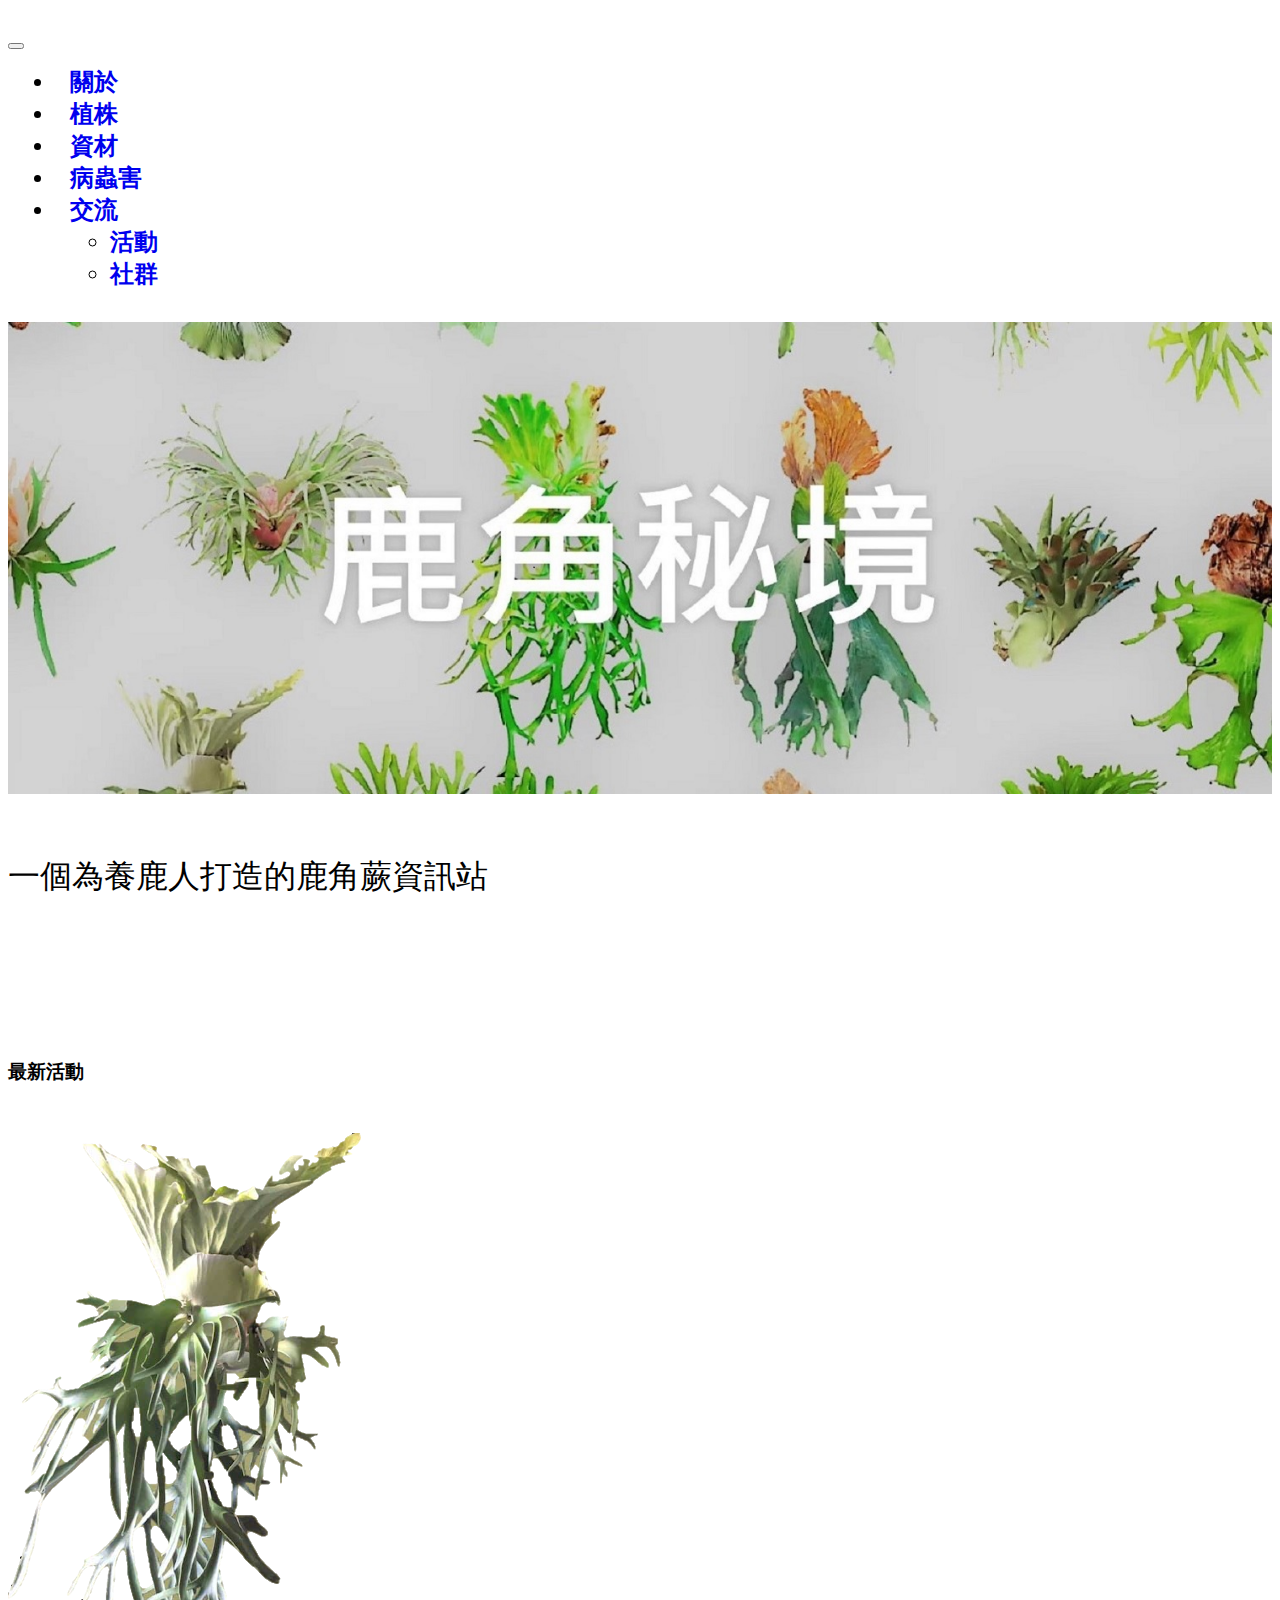
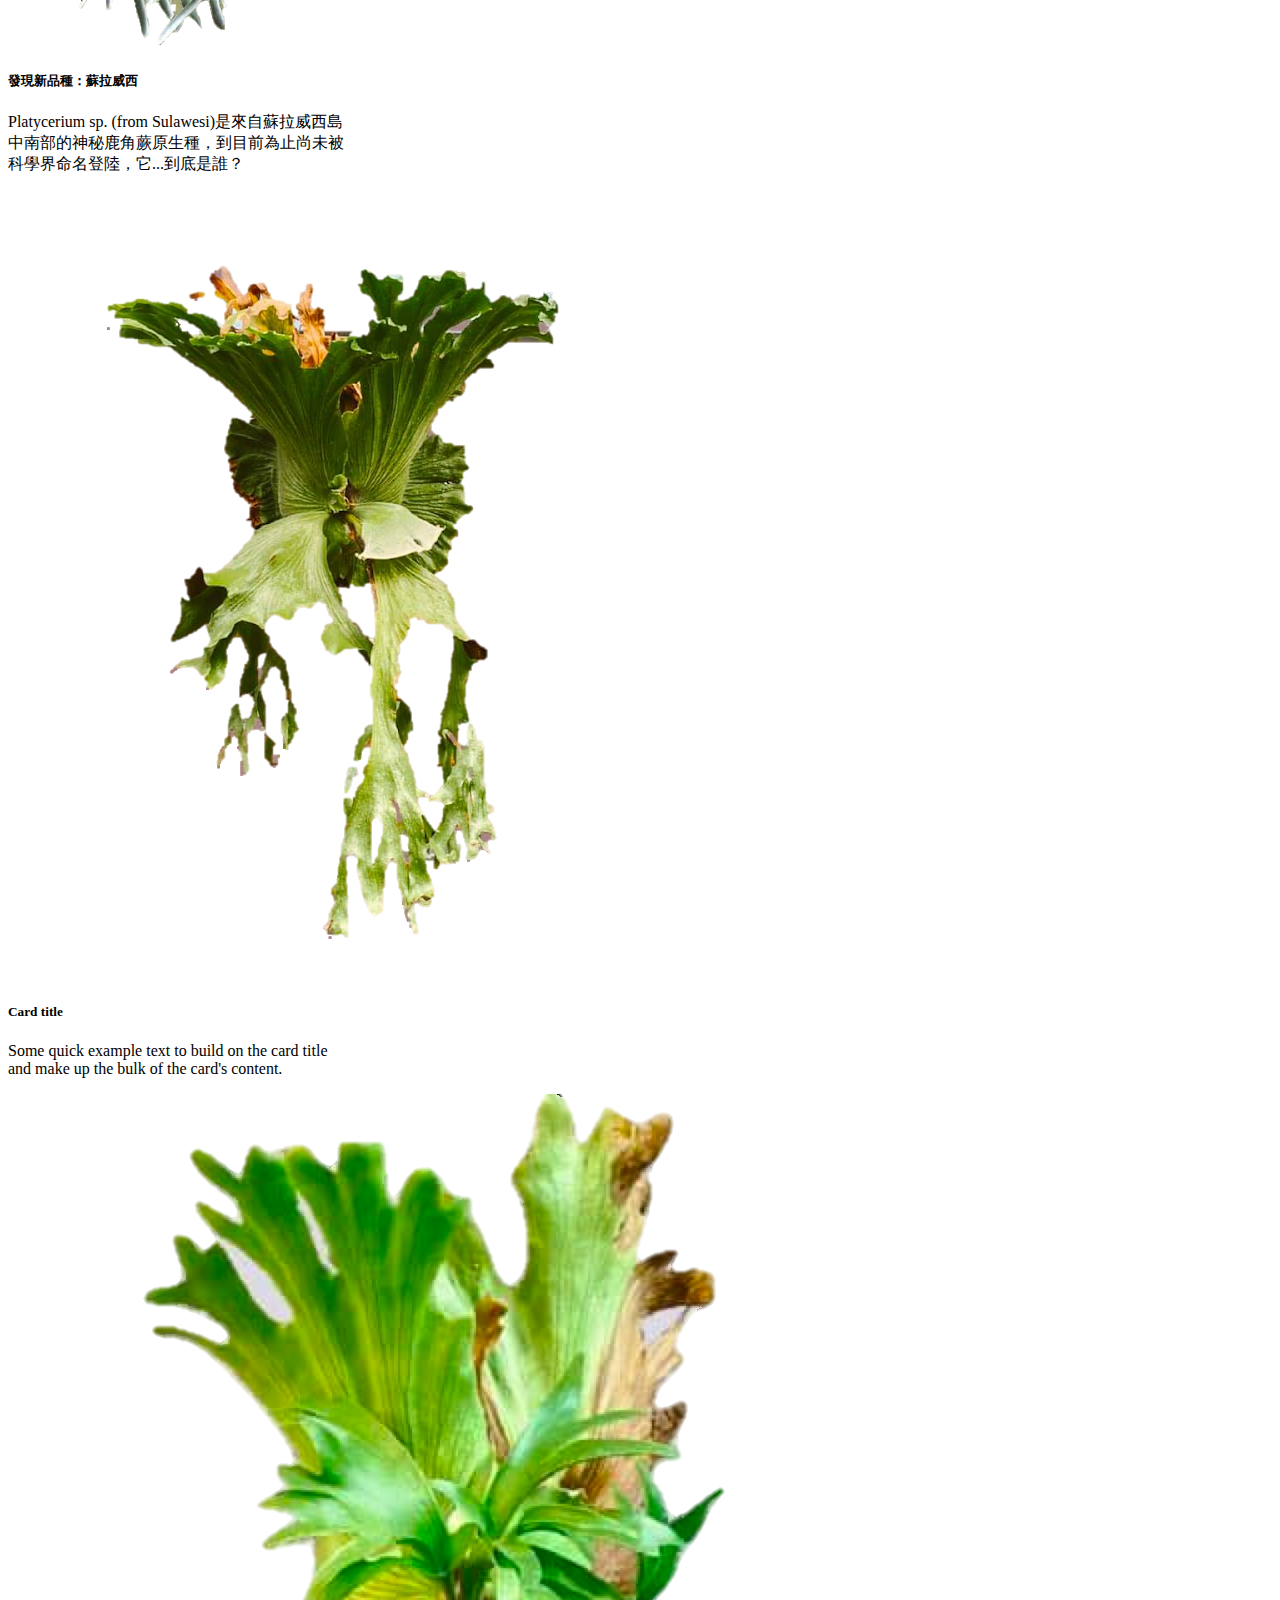
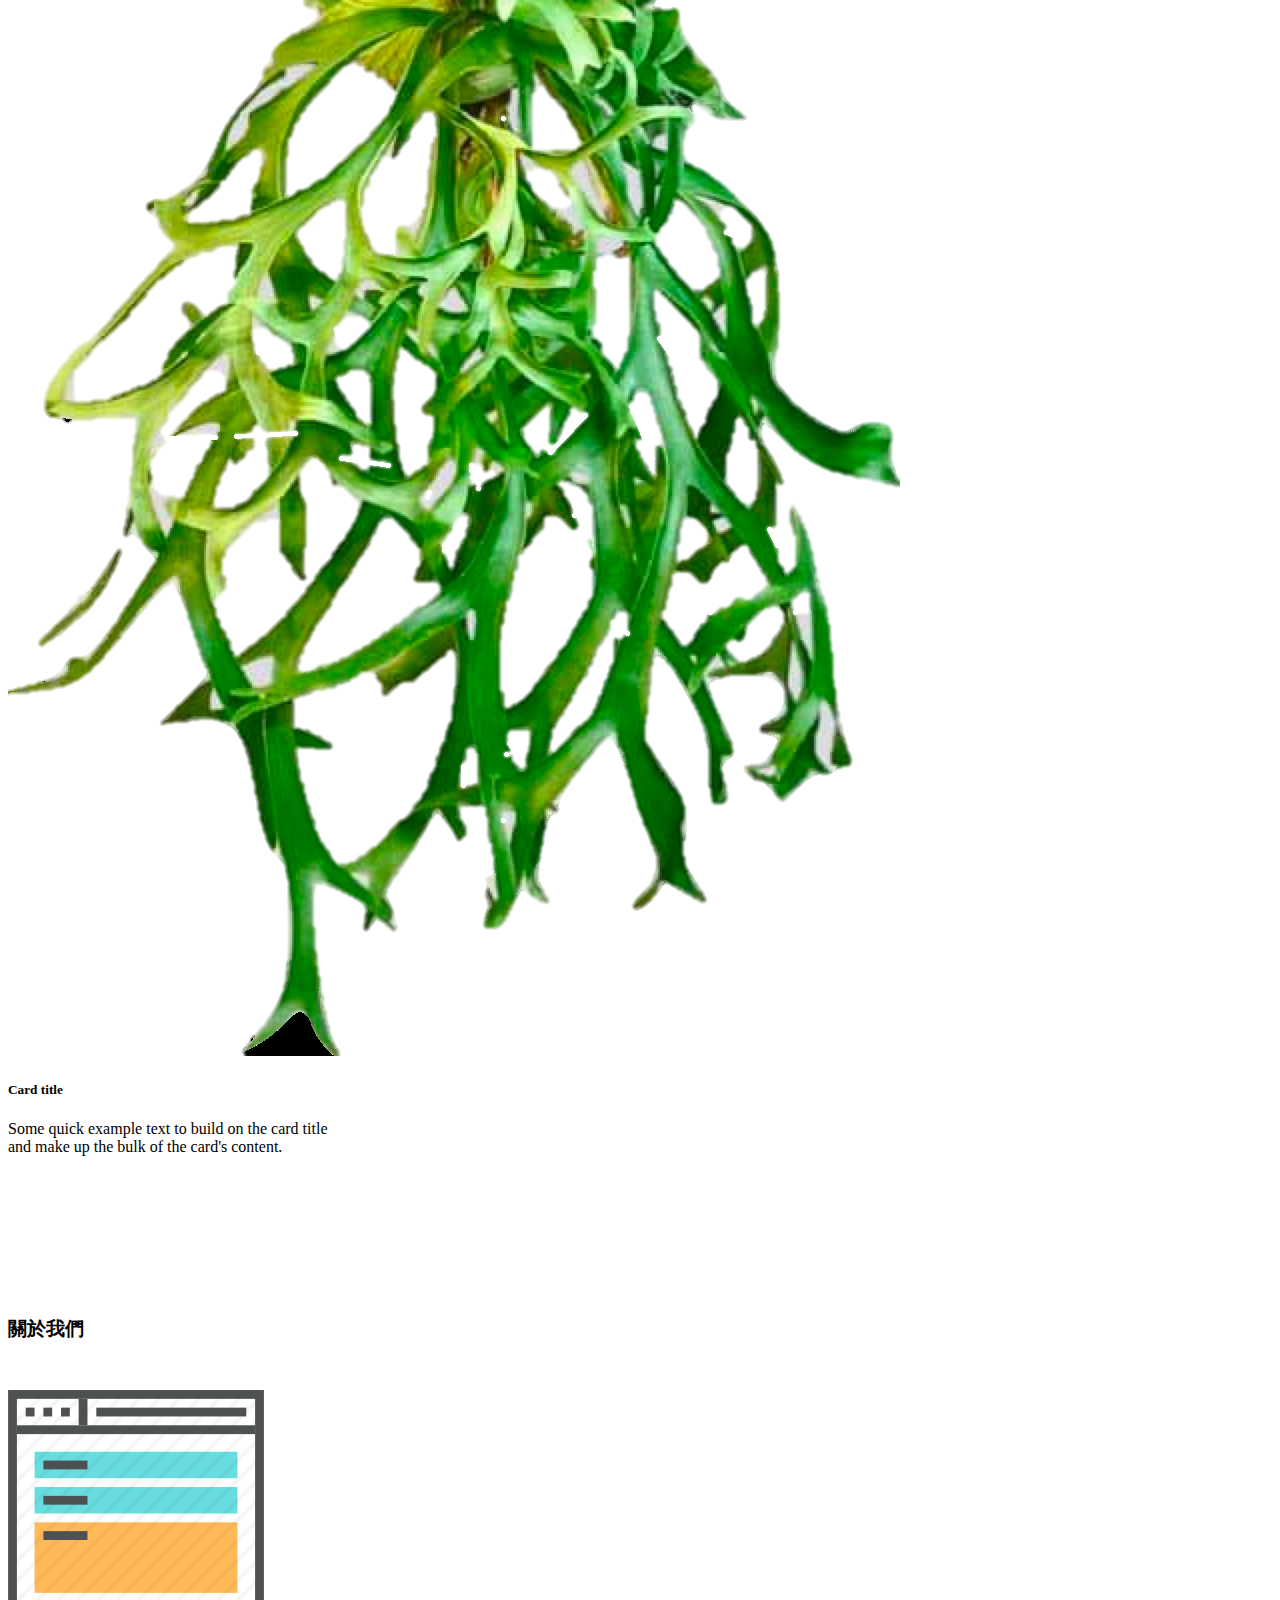
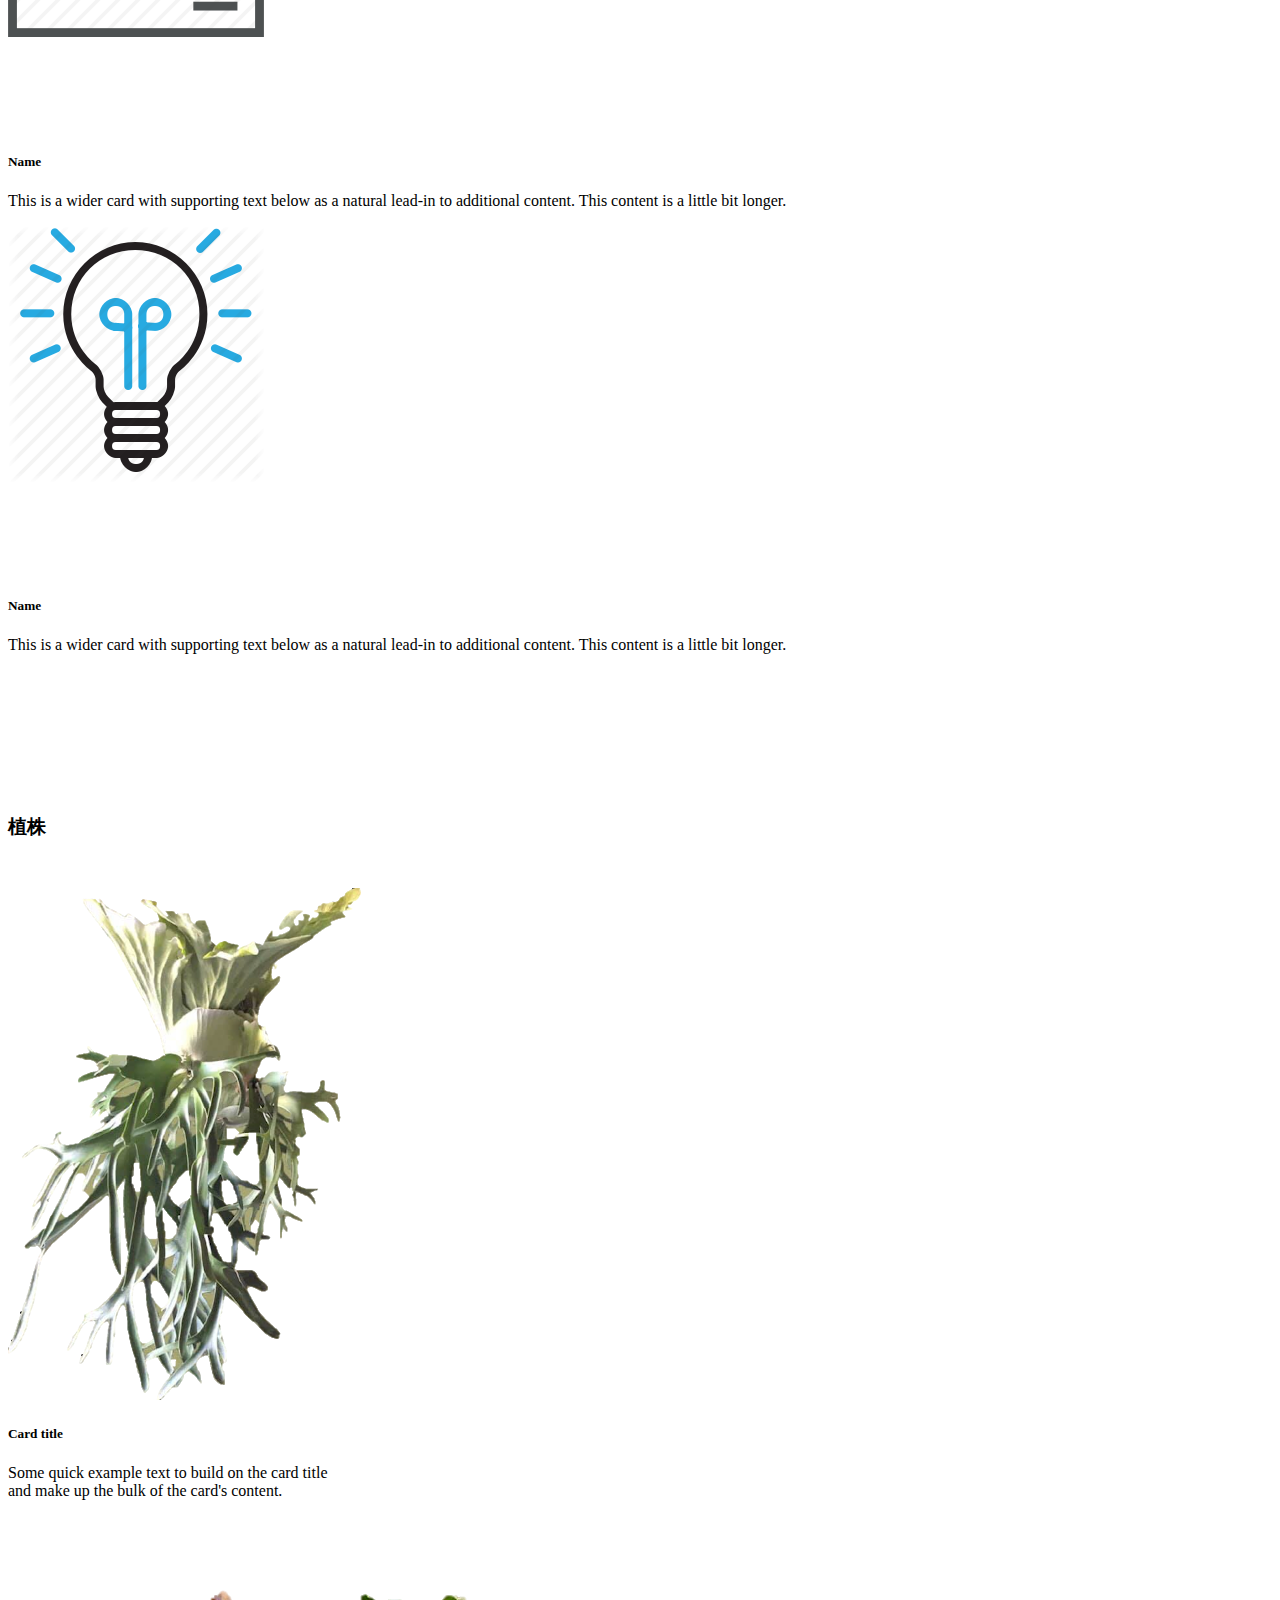
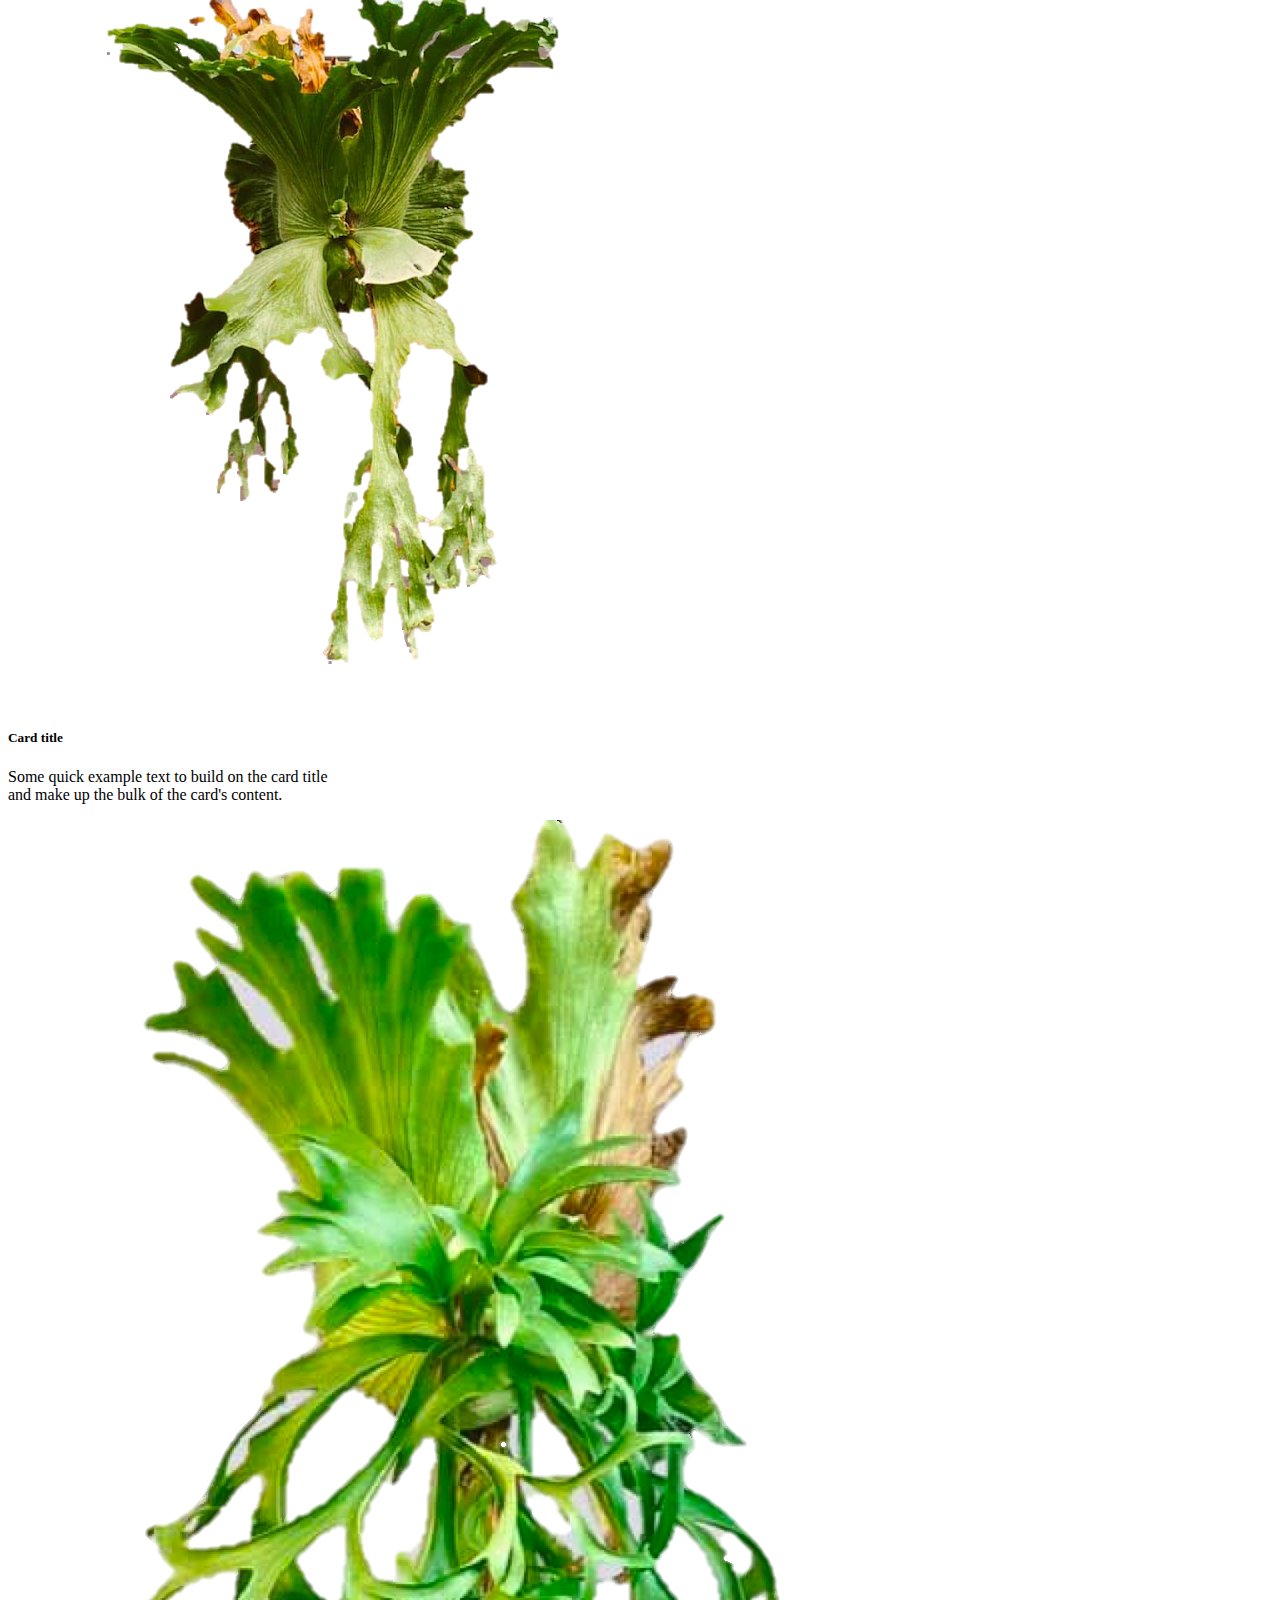
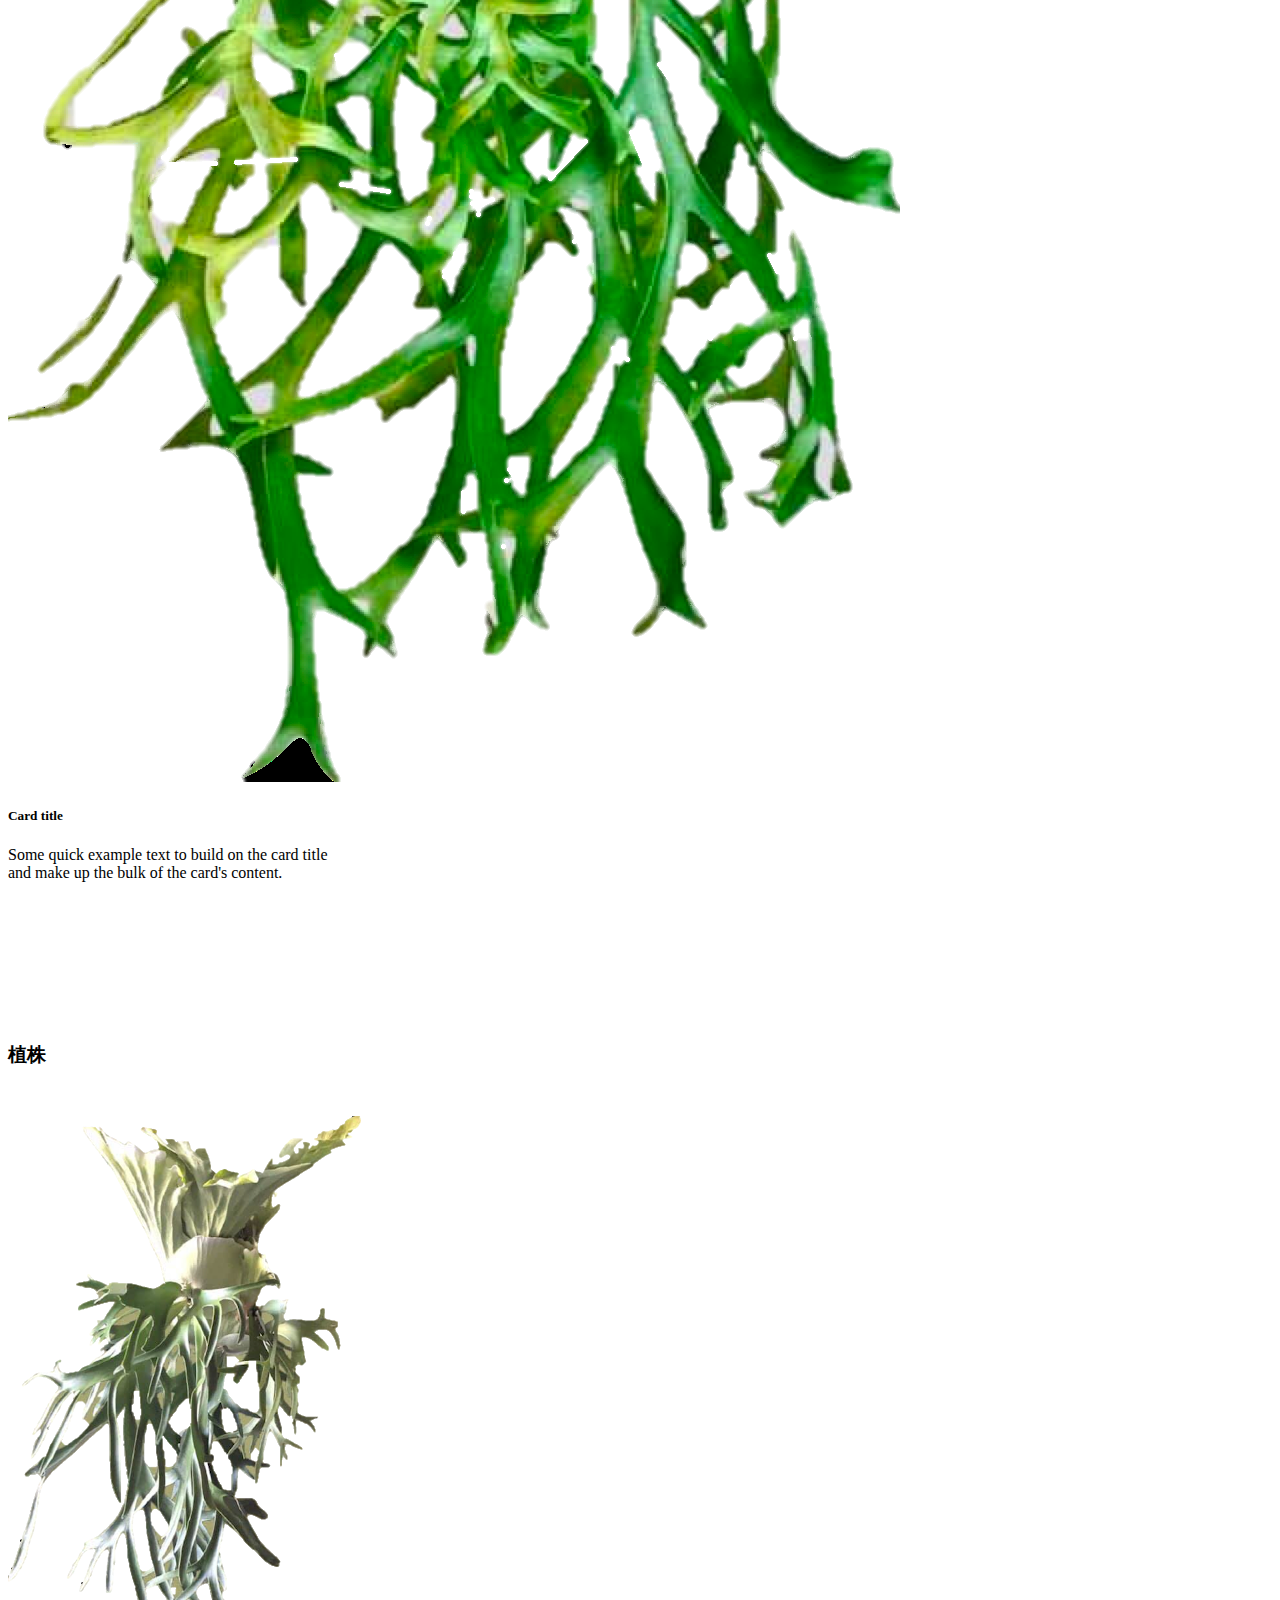
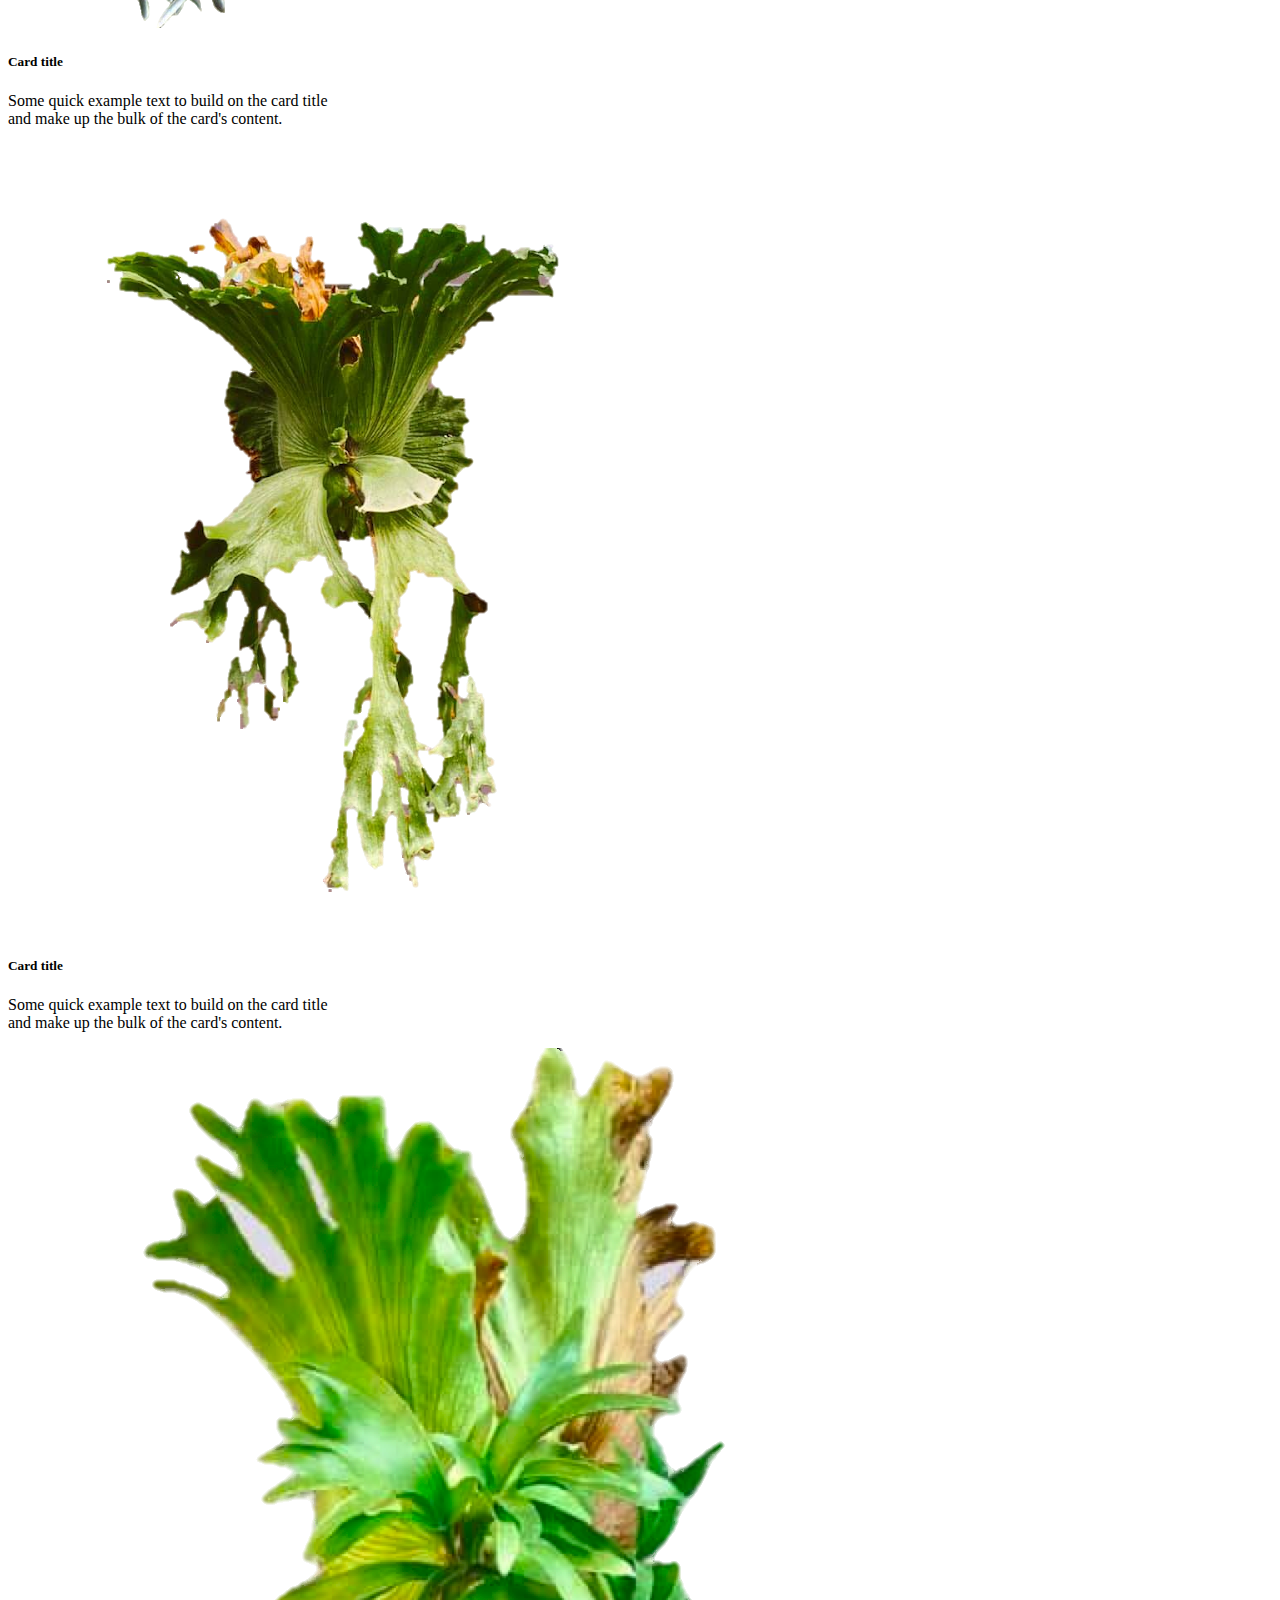
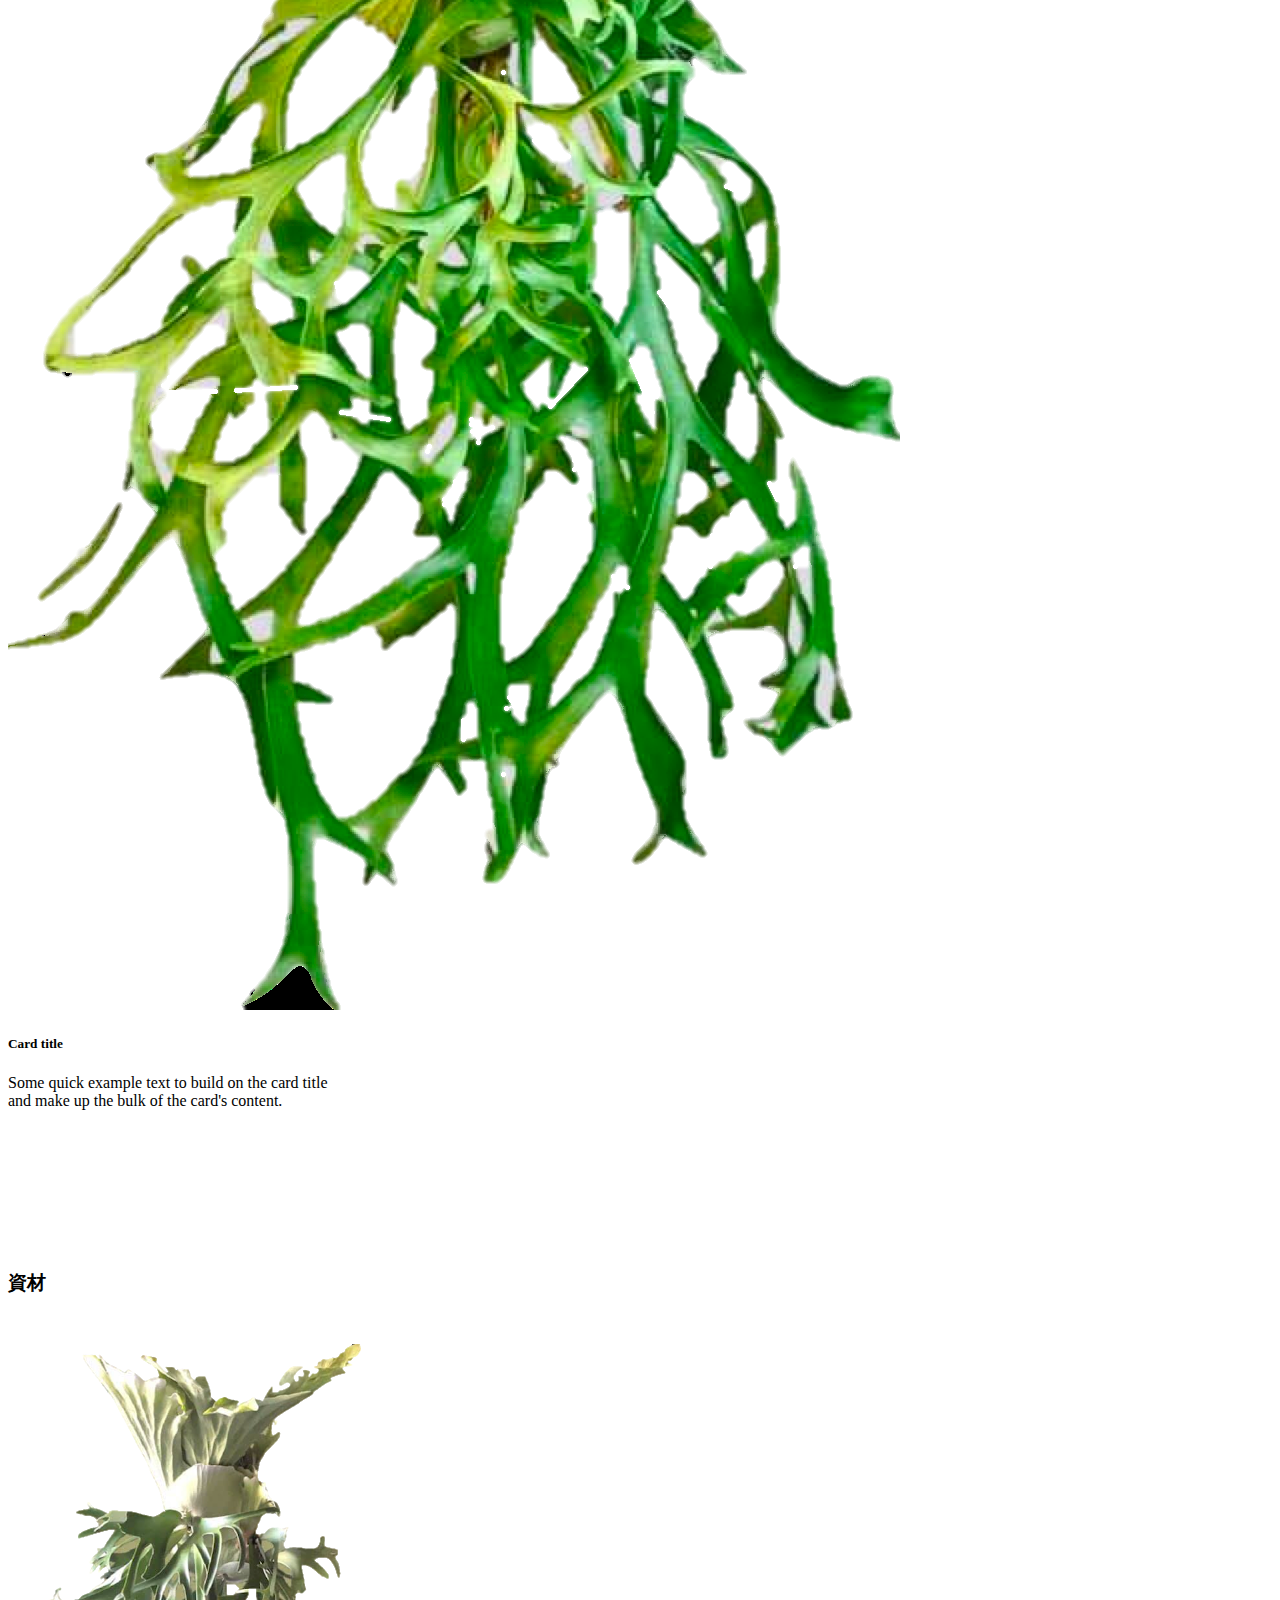
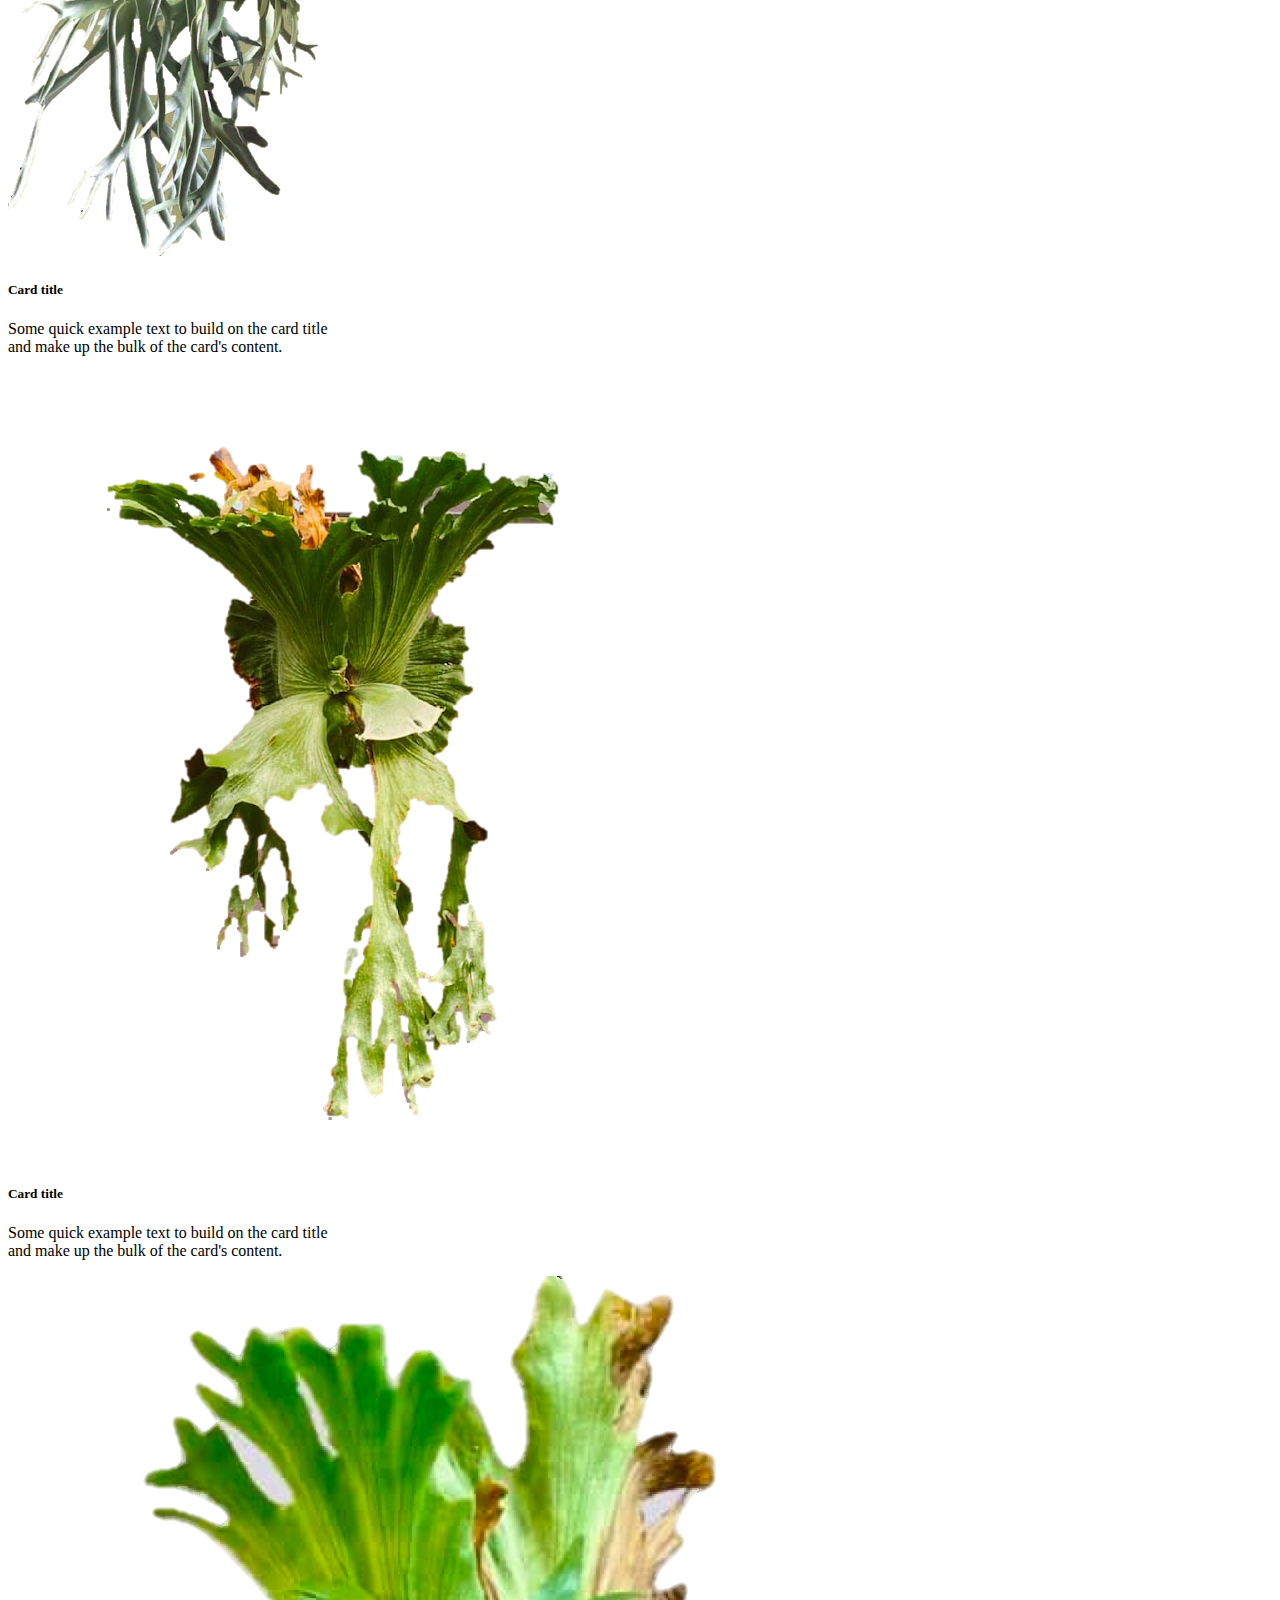
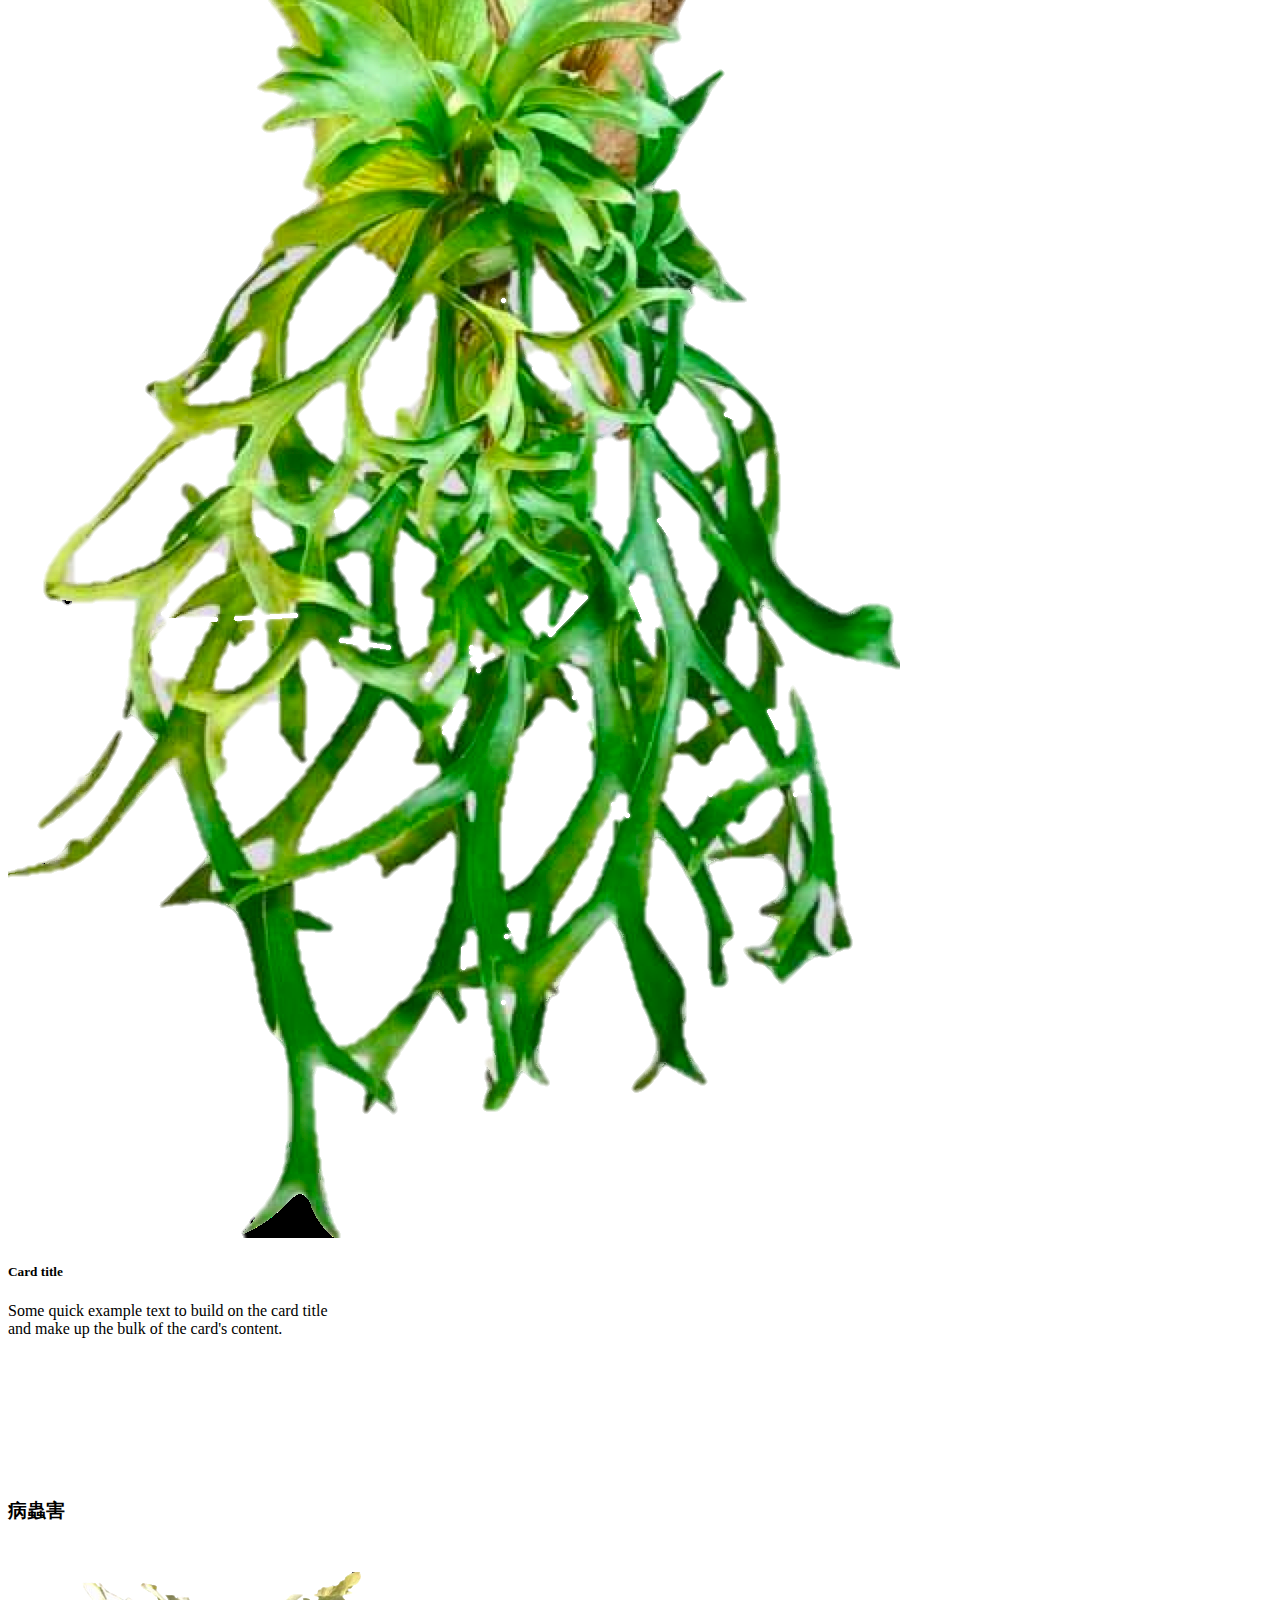
<file: index.html>
<!DOCTYPE html>
<html lang="en">
<head>
    <meta charset="UTF-8">
    <meta name="viewport" content="width=device-width, initial-scale=1.0">
    <title>Project bootstrap</title>
    <link rel="stylesheet" href="https://pro.fontawesome.com/releases/v5.10.0/css/all.css" integrity="sha384-AYmEC3Yw5cVb3ZcuHtOA93w35dYTsvhLPVnYs9eStHfGJvOvKxVfELGroGkvsg+p" crossorigin="anonymous"/>    
    <link rel="stylesheet" href="https://cdn.jsdelivr.net/npm/bootstrap@4.6.0/dist/css/bootstrap.min.css" integrity="sha384-B0vP5xmATw1+K9KRQjQERJvTumQW0nPEzvF6L/Z6nronJ3oUOFUFpCjEUQouq2+l" crossorigin="anonymous">    
    <link rel="stylesheet" href="01.css">

</head>
<body>
    <nav class="navbar navbar-expand-md navbar-light ">
        <div class="container-fluid">
         
          <button class="navbar-toggler" type="button" data-toggle="collapse" data-target="#navbarSupportedContent" aria-controls="navbarSupportedContent" aria-expanded="false" aria-label="Toggle navigation">
            <span class="navbar-toggler-icon"></span>
          </button>
          <div class="collapse navbar-collapse" id="navbarSupportedContent">
            <ul class="navbar-nav ml-auto mx-auto">

              <li class="nav-item">
                <a class="nav-link" href="#abouts">關於</a>
              </li>
              <li class="nav-item">
                <a class="nav-link" href="#plants">植株</a>
              </li>
              <li class="nav-item">
                <a class="nav-link" href="#material">資材</a>
              </li>
              <li class="nav-item">
                <a class="nav-link" href="#pestAndDisease">病蟲害</a>
              </li>
              <li class="nav-item dropdown">
                <a class="nav-link " href="#" id="navbarDropdown" role="button" data-toggle="dropdown" aria-expanded="false">
                  交流
                </a>
                <ul class="dropdown-menu" aria-labelledby="navbarDropdown">
                  <li><a class="dropdown-item" href="#community">活動</a></li>
                  <li><a class="dropdown-item" href="#">社群</a></li>
      
                </ul>
              </li>
    
            </ul>

          </div>
        </div>
    </nav>
    <section id="logo">
        <div class="container-fluid">
          <div class="row">
            <img src="image/主視覺 - 複製.jpg" class="img-fluid"  alt="主視覺">
          </div>
        <div class="container">
          <div class="row ">
            <div class="col-3"></div>
            <div class="col-md-7" class="font-weight-bold">
              <br>
              <br>
              <h1>一個為養鹿人打造的鹿角蕨資訊站</h1>
            </div>
            <div class="col-2"></div>
          </div>
        </div>
      
        </div>

    </section>
    <section id="news">
     
          <div class="container">
              <div class="row">
                  <div class="col-12 ">
                      <h3>最新活動</h3>
                  </div>
              </div>
              <div class="row" >
                  <div class="col-sm-12 col-lg-4 ">
                    <a href="page.html">
                      <div class="card" style="width: 21rem;">
                          
                          <img src="image/p03.png" class="card-img-top" alt="...">
                          <div class="card-body">
                            <h5 class="card-title">發現新品種：蘇拉威西</h5>
                            <p class="card-text">Platycerium sp. (from Sulawesi)是來自蘇拉威西島中南部的神秘鹿角蕨原生種，到目前為止尚未被科學界命名登陸，它...到底是誰？</p>
                          
                          </div>
                        </div>
                    </a>    
                  </div>
                  <div class="col-sm-12 col-lg-4 ">
                    <a href="01.html">
                      <div class="card" style="width: 21rem;">
                          
                          <img src="image/p02.png" class="card-img-top" alt="...">
                          <div class="card-body">
                            <h5 class="card-title">Card title</h5>
                            <p class="card-text">Some quick example text to build on the card title and make up the bulk of the card's content.</p>
                          
                          </div>
                        </div>
                    </a>    
                  </div>
                  <div class="col-sm-12 col-lg-4 ">
                    <a href="01.html">
                      <div class="card" style="width: 21rem;">
                          
                          <img src="image/p01.png" class="card-img-top" alt="...">
                          <div class="card-body">
                            <h5 class="card-title">Card title</h5>
                            <p class="card-text">Some quick example text to build on the card title and make up the bulk of the card's content.</p>
                          
                          </div>
                        </div>
                    </a>    
                  </div>
              </div>
          </div>
      
    </section>

    <section id="abouts">
      <div class="container">
          <div class="row">
              <div class="col-12 ">
                  <h3>關於我們</h3>
              </div>
          </div>
          <div class=" mb-12" style="max-width: 95%;">
            <div class="row g-0">
              <div class="col-md-3">
                <img src="image/網站.webp" alt="website" style="max-width: 90%;">
              </div>
              <div class="col-md-9">
                <div class="card-body">
                  <br>
                  <br>
                  <br>
                  <br>
                  <br>
                  <h5 class="card-title">Name</h5>
                  <p class="card-text">This is a wider card with supporting text below as a natural lead-in to additional content. This content is a little bit longer.</p>
                  
                </div>
              </div>
            </div>
          </div>
          <div class=" mb-12" style="max-width: 95%;">
            <div class="row g-0">
              <div class="col-md-3">
                <img src="image/燈泡.webp" alt="lightbulb" style="max-width: 90%;">
              </div>
              <div class="col-md-9">
                <div class="card-body">
                  <br>
                  <br>
                  <br>
                  <br>
                  <br>
                  <h5 class="card-title">Name</h5>
                  <p class="card-text">This is a wider card with supporting text below as a natural lead-in to additional content. This content is a little bit longer.</p>
                  
                </div>
              </div>
            </div>
          </div>
      </div>
    </section>

    <section id="plants">
      <div class="container">
          <div class="row">
              <div class="col-12 ">
                  <h3>植株</h3>
              </div>
          </div>
          <div class="row" >
              <div class="col-sm-12 col-md-4 ">
                <a href="01.html">
                  <div class="card" style="width: 21rem;">
                      
                      <img src="image/p03.png" class="card-img-top" alt="...">
                      <div class="card-body">
                        <h5 class="card-title">Card title</h5>
                        <p class="card-text">Some quick example text to build on the card title and make up the bulk of the card's content.</p>
                      
                      </div>
                    </div>
                </a>    
              </div>
              <div class="col-sm-12 col-md-4 ">
                <a href="01.html">
                  <div class="card" style="width: 21rem;">
                      
                      <img src="image/p02.png" class="card-img-top" alt="...">
                      <div class="card-body">
                        <h5 class="card-title">Card title</h5>
                        <p class="card-text">Some quick example text to build on the card title and make up the bulk of the card's content.</p>
                      
                      </div>
                    </div>
                </a>    
              </div>
              <div class="col-sm-12 col-md-4 ">
                <a href="01.html">
                  <div class="card" style="width: 21rem;">
                      
                      <img src="image/p01.png" class="card-img-top" alt="...">
                      <div class="card-body">
                        <h5 class="card-title">Card title</h5>
                        <p class="card-text">Some quick example text to build on the card title and make up the bulk of the card's content.</p>
                      
                      </div>
                    </div>
                </a>    
              </div>
          </div>
      </div>
    </section>
    <section id="plants">
      <div class="container">
          <div class="row">
              <div class="col-12 ">
                  <h3>植株</h3>
              </div>
          </div>
          <div class="row" >
              <div class="col-sm-12 col-md-4 ">
                <a href="01.html">
                  <div class="card" style="width: 21rem;">
                      
                      <img src="image/p03.png" class="card-img-top" alt="...">
                      <div class="card-body">
                        <h5 class="card-title">Card title</h5>
                        <p class="card-text">Some quick example text to build on the card title and make up the bulk of the card's content.</p>
                      
                      </div>
                    </div>
                </a>    
              </div>
              <div class="col-sm-12 col-md-4 ">
                <a href="01.html">
                  <div class="card" style="width: 21rem;">
                      
                      <img src="image/p02.png" class="card-img-top" alt="...">
                      <div class="card-body">
                        <h5 class="card-title">Card title</h5>
                        <p class="card-text">Some quick example text to build on the card title and make up the bulk of the card's content.</p>
                      
                      </div>
                    </div>
                </a>    
              </div>
              <div class="col-sm-12 col-md-4 ">
                <a href="01.html">
                  <div class="card" style="width: 21rem;">
                      
                      <img src="image/p01.png" class="card-img-top" alt="...">
                      <div class="card-body">
                        <h5 class="card-title">Card title</h5>
                        <p class="card-text">Some quick example text to build on the card title and make up the bulk of the card's content.</p>
                      
                      </div>
                    </div>
                </a>    
              </div>
          </div>
      </div>
    </section>

    <section id="material">
      <div class="container">
          <div class="row">
              <div class="col-12 ">
                  <h3>資材</h3>
              </div>
          </div>
          <div class="row" >
              <div class="col-sm-12 col-md-4 ">
                <a href="01.html">
                  <div class="card" style="width: 21rem;">
                      
                      <img src="image/p03.png" class="card-img-top" alt="...">
                      <div class="card-body">
                        <h5 class="card-title">Card title</h5>
                        <p class="card-text">Some quick example text to build on the card title and make up the bulk of the card's content.</p>
                      
                      </div>
                    </div>
                </a>    
              </div>
              <div class="col-sm-12 col-md-4 ">
                <a href="01.html">
                  <div class="card" style="width: 21rem;">
                      
                      <img src="image/p02.png" class="card-img-top" alt="...">
                      <div class="card-body">
                        <h5 class="card-title">Card title</h5>
                        <p class="card-text">Some quick example text to build on the card title and make up the bulk of the card's content.</p>
                      
                      </div>
                    </div>
                </a>    
              </div>
              <div class="col-sm-12 col-md-4 ">
                <a href="01.html">
                  <div class="card" style="width: 21rem;">
                      
                      <img src="image/p01.png" class="card-img-top" alt="...">
                      <div class="card-body">
                        <h5 class="card-title">Card title</h5>
                        <p class="card-text">Some quick example text to build on the card title and make up the bulk of the card's content.</p>
                      
                      </div>
                    </div>
                </a>    
              </div>
          </div>
      </div>
    </section>
    <section id="pestAndDisease">
      <div class="container">
          <div class="row">
              <div class="col-12 ">
                  <h3>病蟲害</h3>
              </div>
          </div>
          <div class="row" >
              <div class="col-sm-12 col-md-4 ">
                <a href="01.html">
                  <div class="card" style="width: 21rem;">
                      
                      <img src="image/p03.png" class="card-img-top" alt="...">
                      <div class="card-body">
                        <h5 class="card-title">Card title</h5>
                        <p class="card-text">Some quick example text to build on the card title and make up the bulk of the card's content.</p>
                      
                      </div>
                    </div>
                </a>    
              </div>
              <div class="col-sm-12 col-md-4 ">
                <a href="01.html">
                  <div class="card" style="width: 21rem;">
                      
                      <img src="image/p02.png" class="card-img-top" alt="...">
                      <div class="card-body">
                        <h5 class="card-title">Card title</h5>
                        <p class="card-text">Some quick example text to build on the card title and make up the bulk of the card's content.</p>
                      
                      </div>
                    </div>
                </a>    
              </div>
              <div class="col-sm-12 col-md-4 ">
                <a href="01.html">
                  <div class="card" style="width: 21rem;">
                      
                      <img src="image/p01.png" class="card-img-top" alt="...">
                      <div class="card-body">
                        <h5 class="card-title">Card title</h5>
                        <p class="card-text">Some quick example text to build on the card title and make up the bulk of the card's content.</p>
                      
                      </div>
                    </div>
                </a>    
              </div>
          </div>
      </div>
    </section>
    
    <section id="community">
      <div class="container">
          <div class="row">
              <div class="col-12 ">
                  <h3>交流</h3>
              </div>
          </div>
          <div class="row" >
              <div class="col-sm-12 col-md-4 ">
                <a href="01.html">
                  <div class="card" style="width: 21rem;">
                      
                      <img src="image/p03.png" class="card-img-top" alt="...">
                      <div class="card-body">
                        <h5 class="card-title">Card title</h5>
                        <p class="card-text">Some quick example text to build on the card title and make up the bulk of the card's content.</p>
                      
                      </div>
                    </div>
                </a>    
              </div>
              <div class="col-sm-12 col-md-4 ">
                <a href="01.html">
                  <div class="card" style="width: 21rem;">
                      
                      <img src="image/p02.png" class="card-img-top" alt="...">
                      <div class="card-body">
                        <h5 class="card-title">Card title</h5>
                        <p class="card-text">Some quick example text to build on the card title and make up the bulk of the card's content.</p>
                      
                      </div>
                    </div>
                </a>    
              </div>
              <div class="col-sm-12 col-md-4 ">
                <a href="01.html">
                  <div class="card" style="width: 21rem;">
                      
                      <img src="image/p01.png" class="card-img-top" alt="...">
                      <div class="card-body">
                        <h5 class="card-title">Card title</h5>
                        <p class="card-text">Some quick example text to build on the card title and make up the bulk of the card's content.</p>
                      
                      </div>
                    </div>
                </a>    
              </div>
          </div>
      </div>
    </section>

    <footer>
      <div class="copyright container-fluid">
        <div class="copyright-wrapper">
          <div class="copyright-content">© 2021 鹿角秘境  </div>
          <div class="not-copyright-content">
       
            <span class="back-to-top fa fa-eject"><a href="#">Back To Top</a></span>
          </div>
        </div>
      </div>
    </footer>

    <script src="https://code.jquery.com/jquery-3.5.1.slim.min.js" integrity="sha384-DfXdz2htPH0lsSSs5nCTpuj/zy4C+OGpamoFVy38MVBnE+IbbVYUew+OrCXaRkfj" crossorigin="anonymous"></script>
    <script src="https://cdn.jsdelivr.net/npm/bootstrap@4.6.0/dist/js/bootstrap.bundle.min.js" integrity="sha384-Piv4xVNRyMGpqkS2by6br4gNJ7DXjqk09RmUpJ8jgGtD7zP9yug3goQfGII0yAns" crossorigin="anonymous"></script>
</body>
</html>
</file>
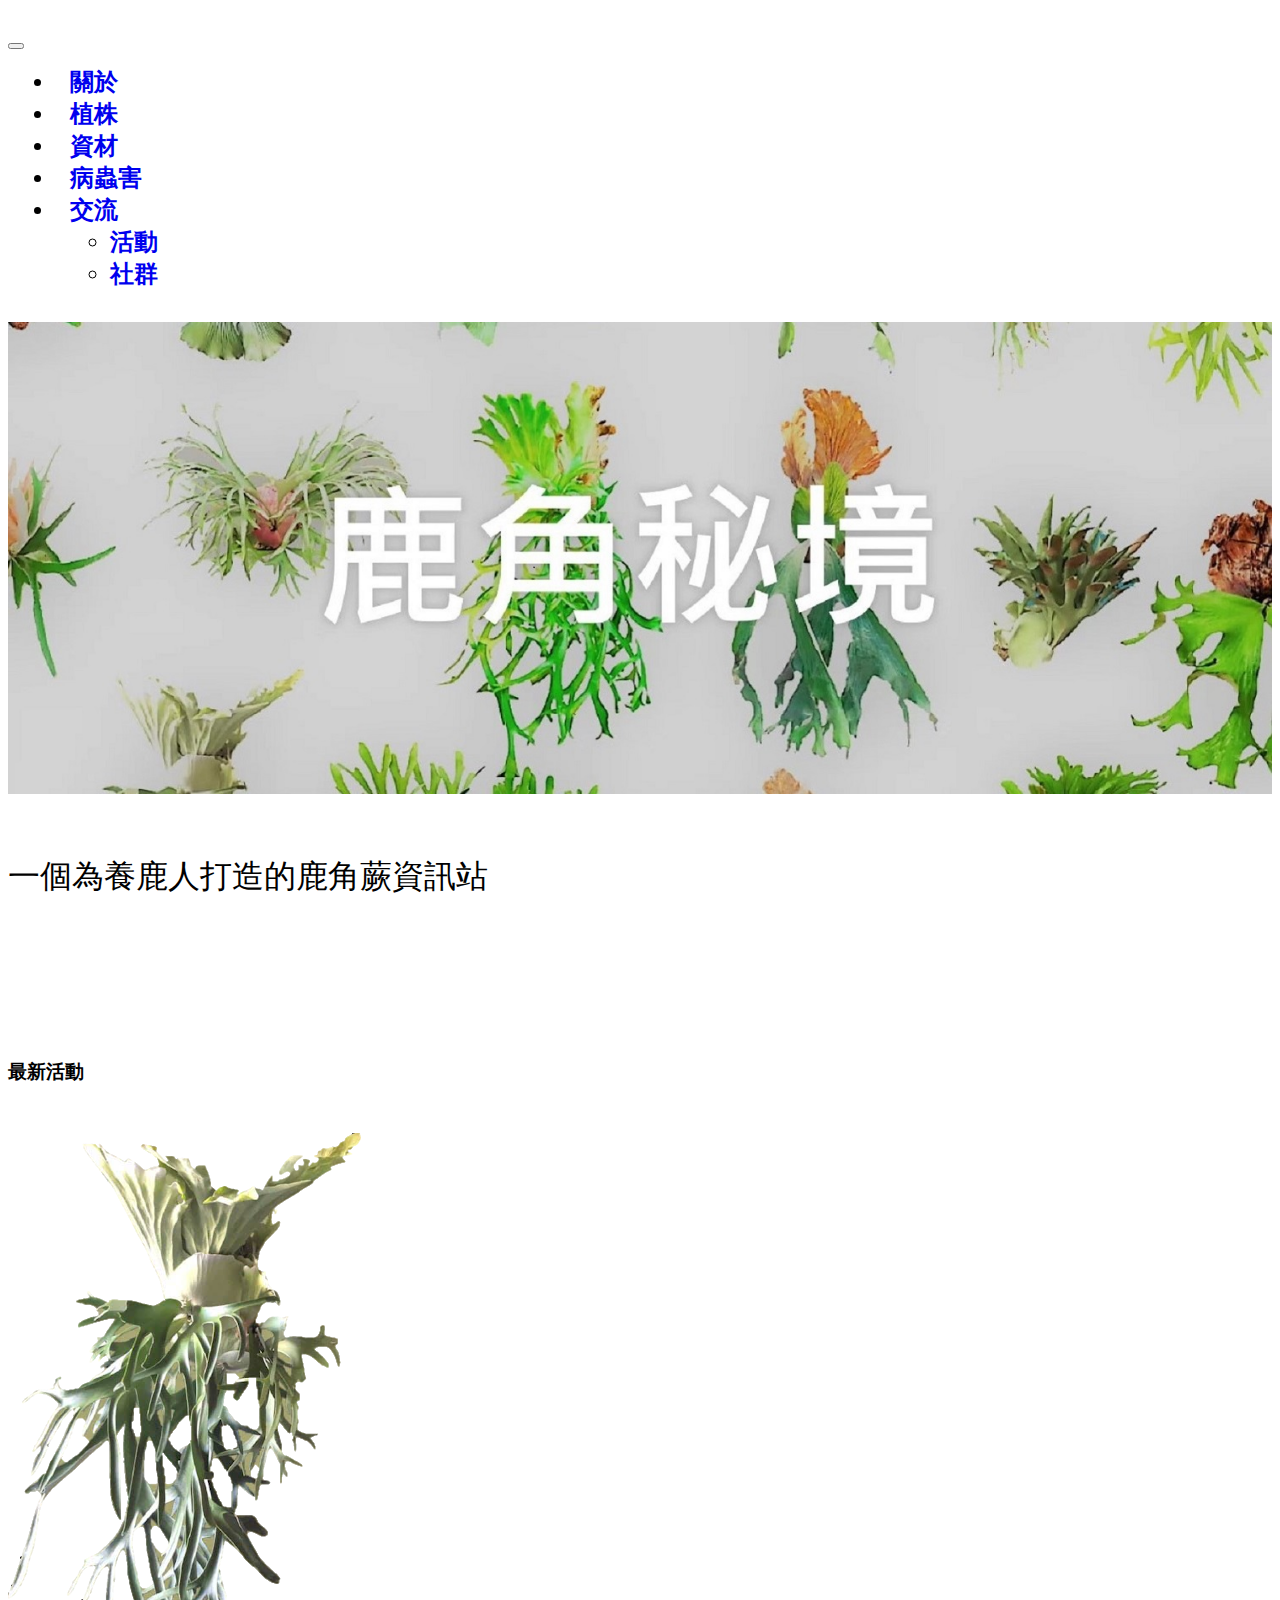
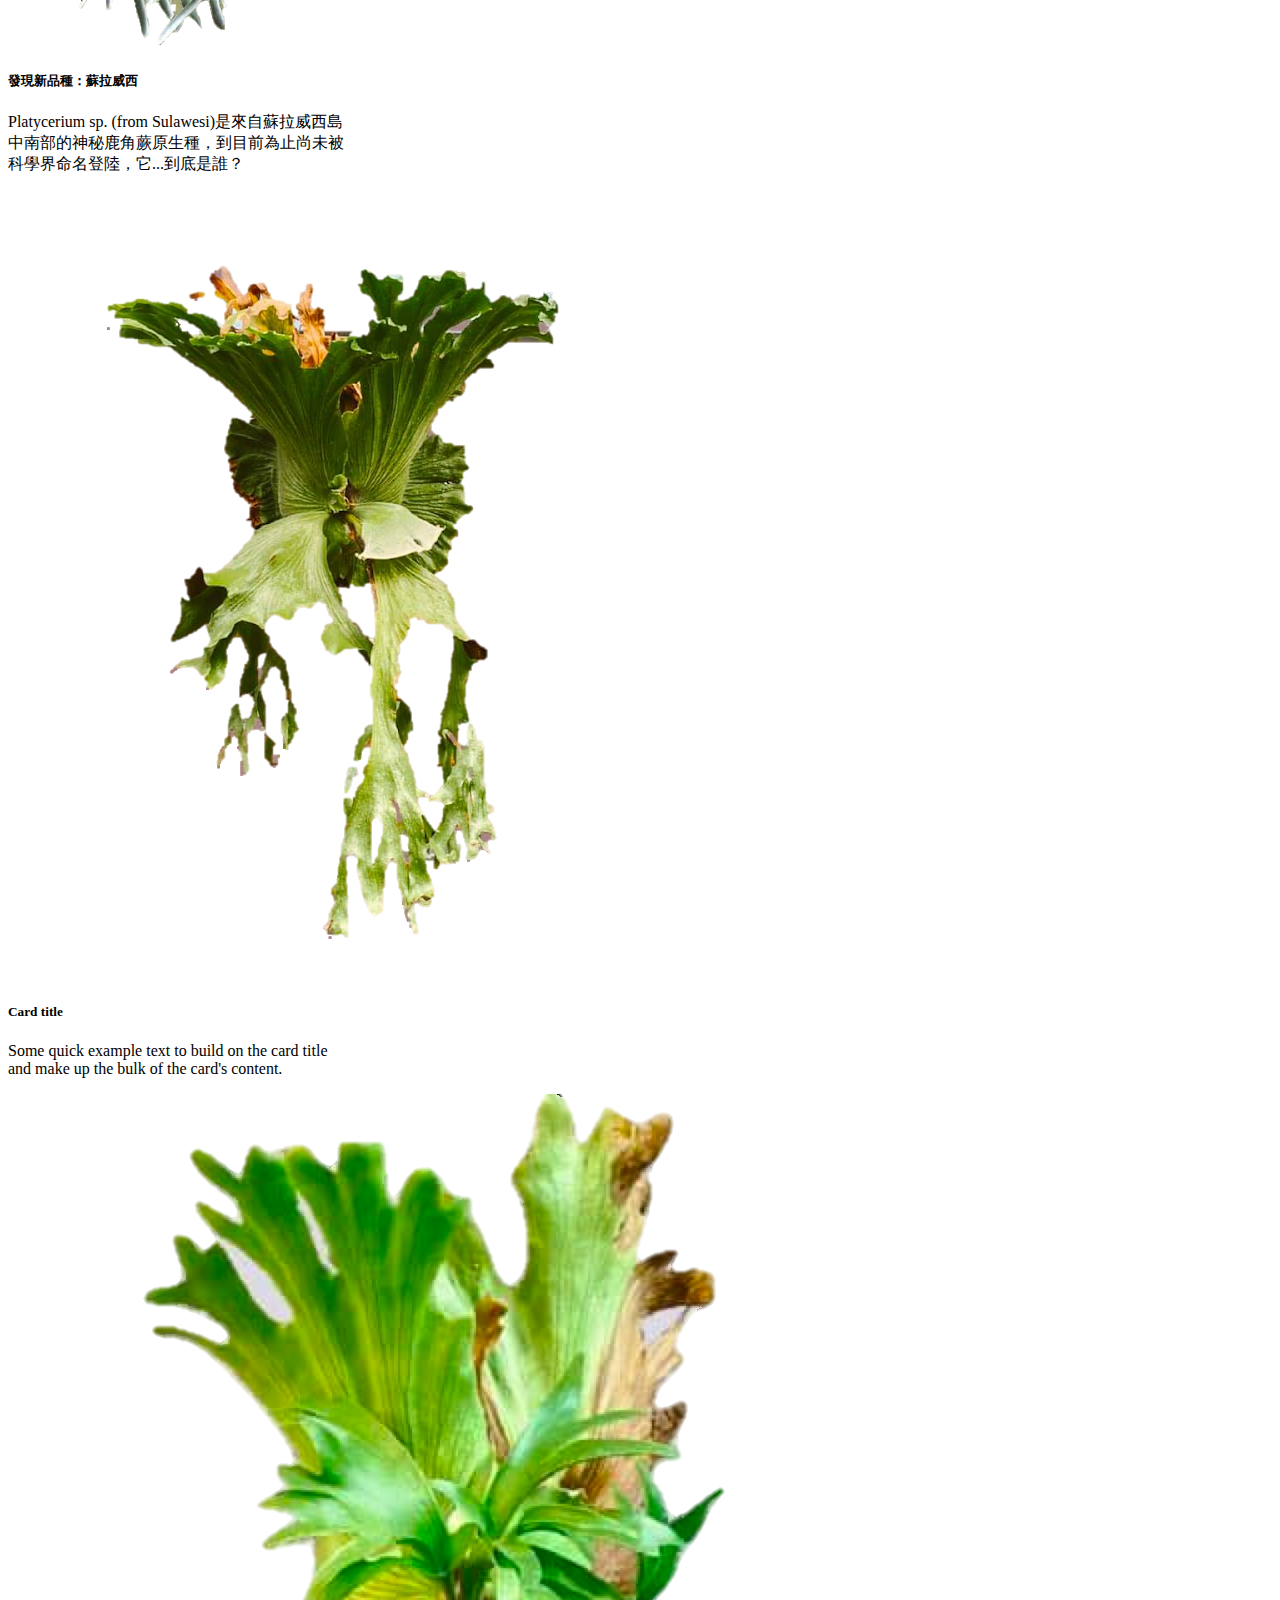
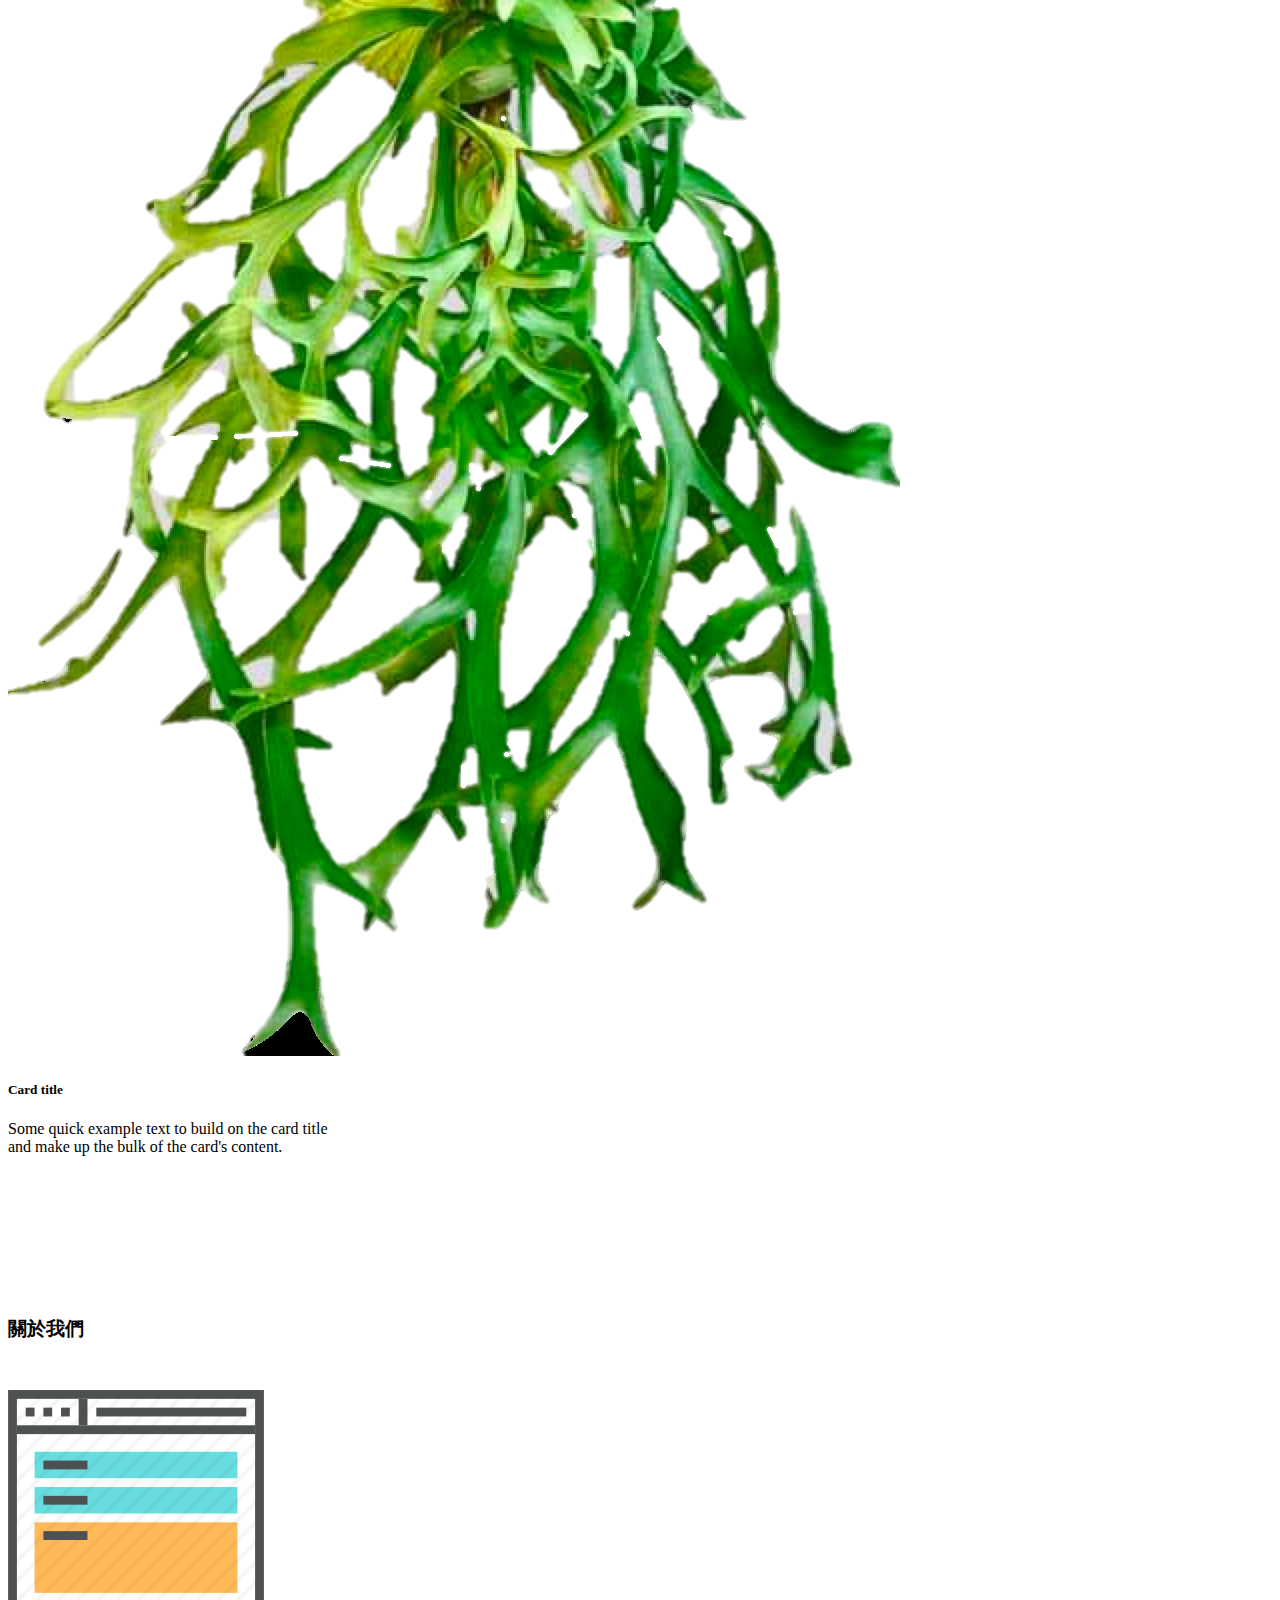
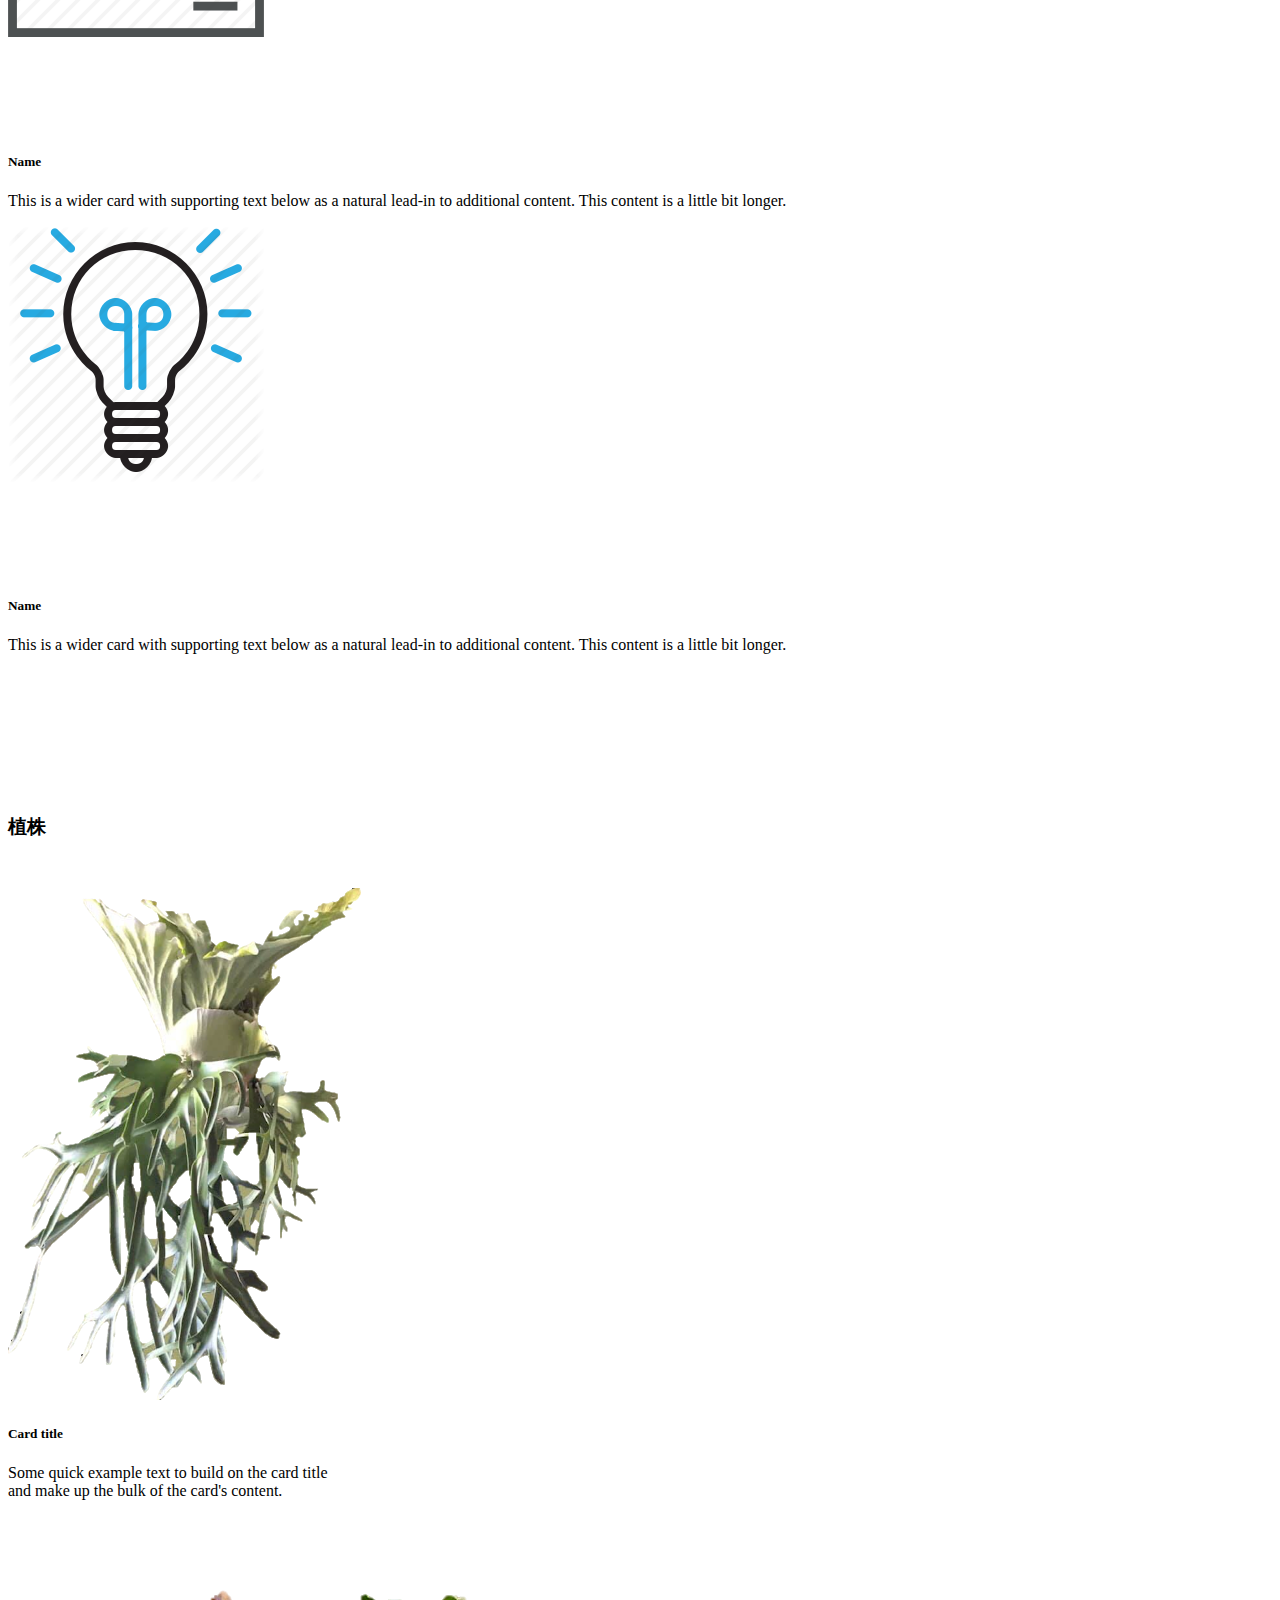
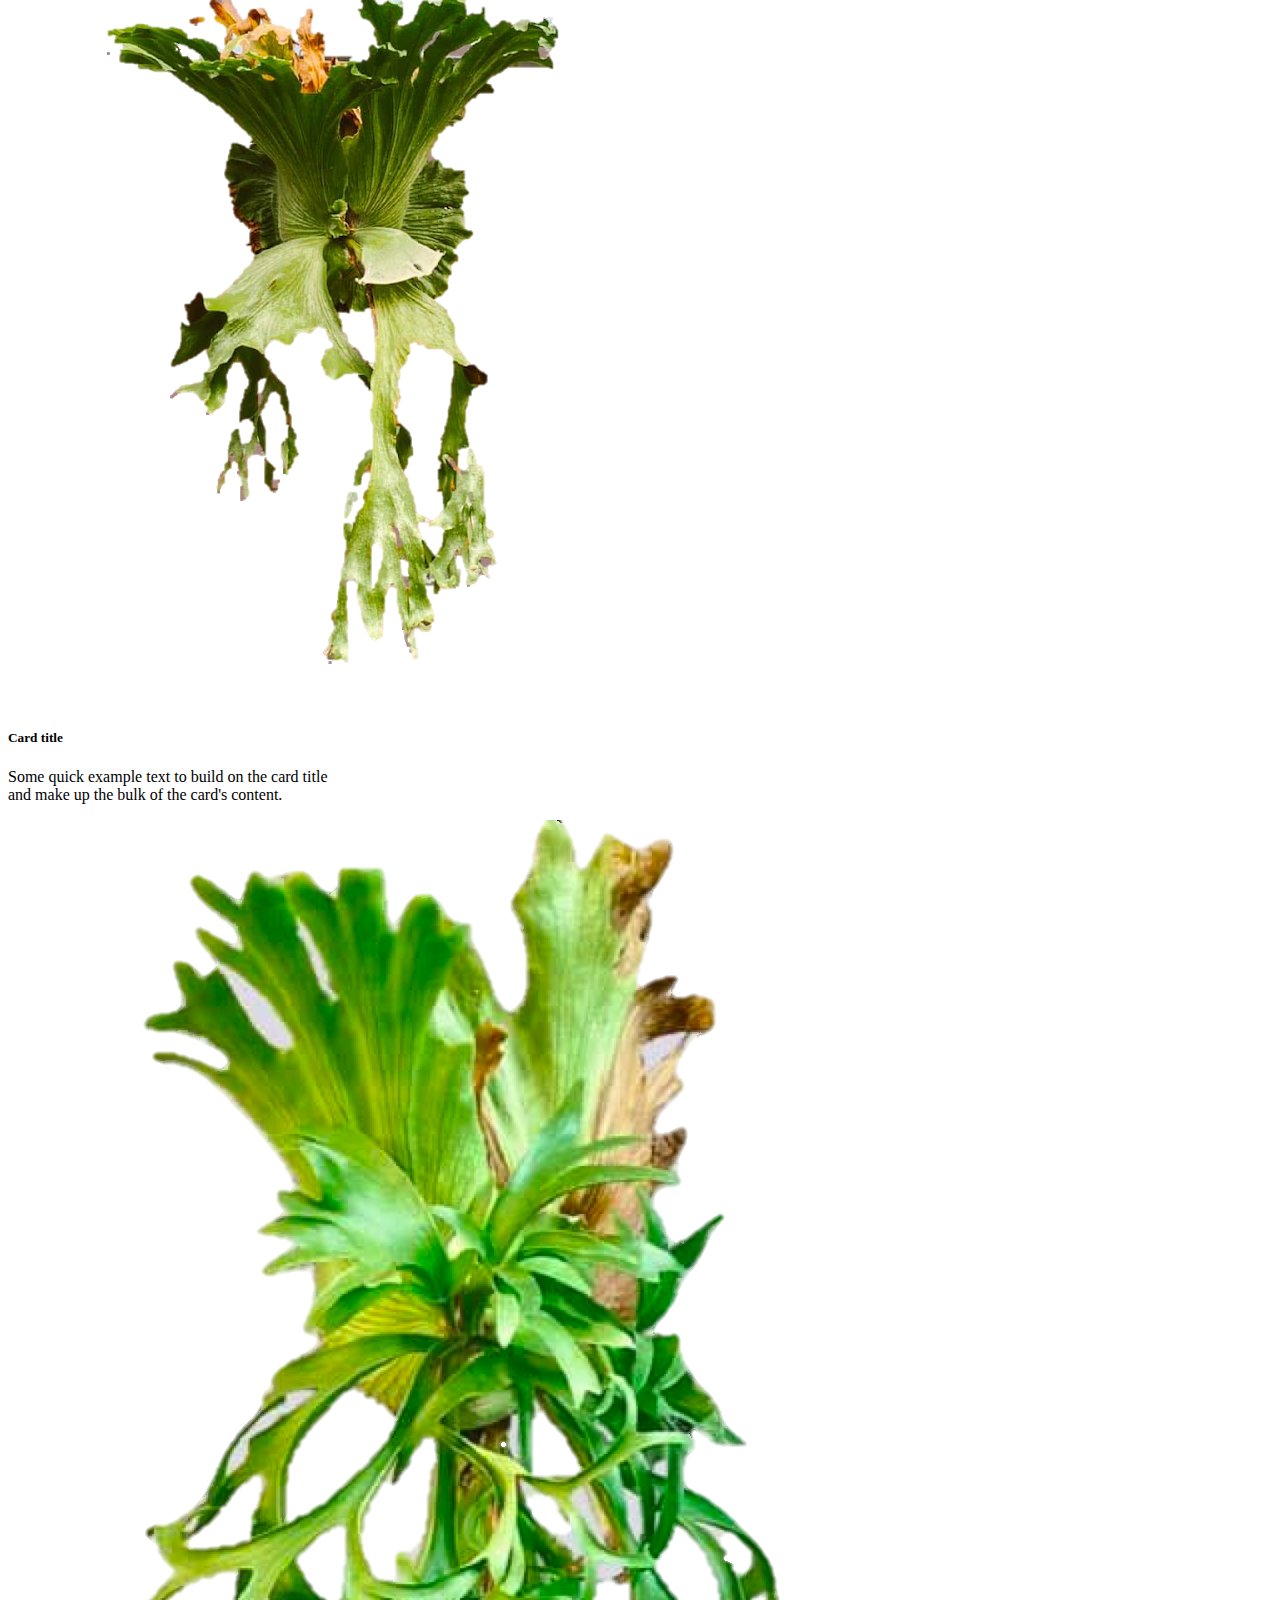
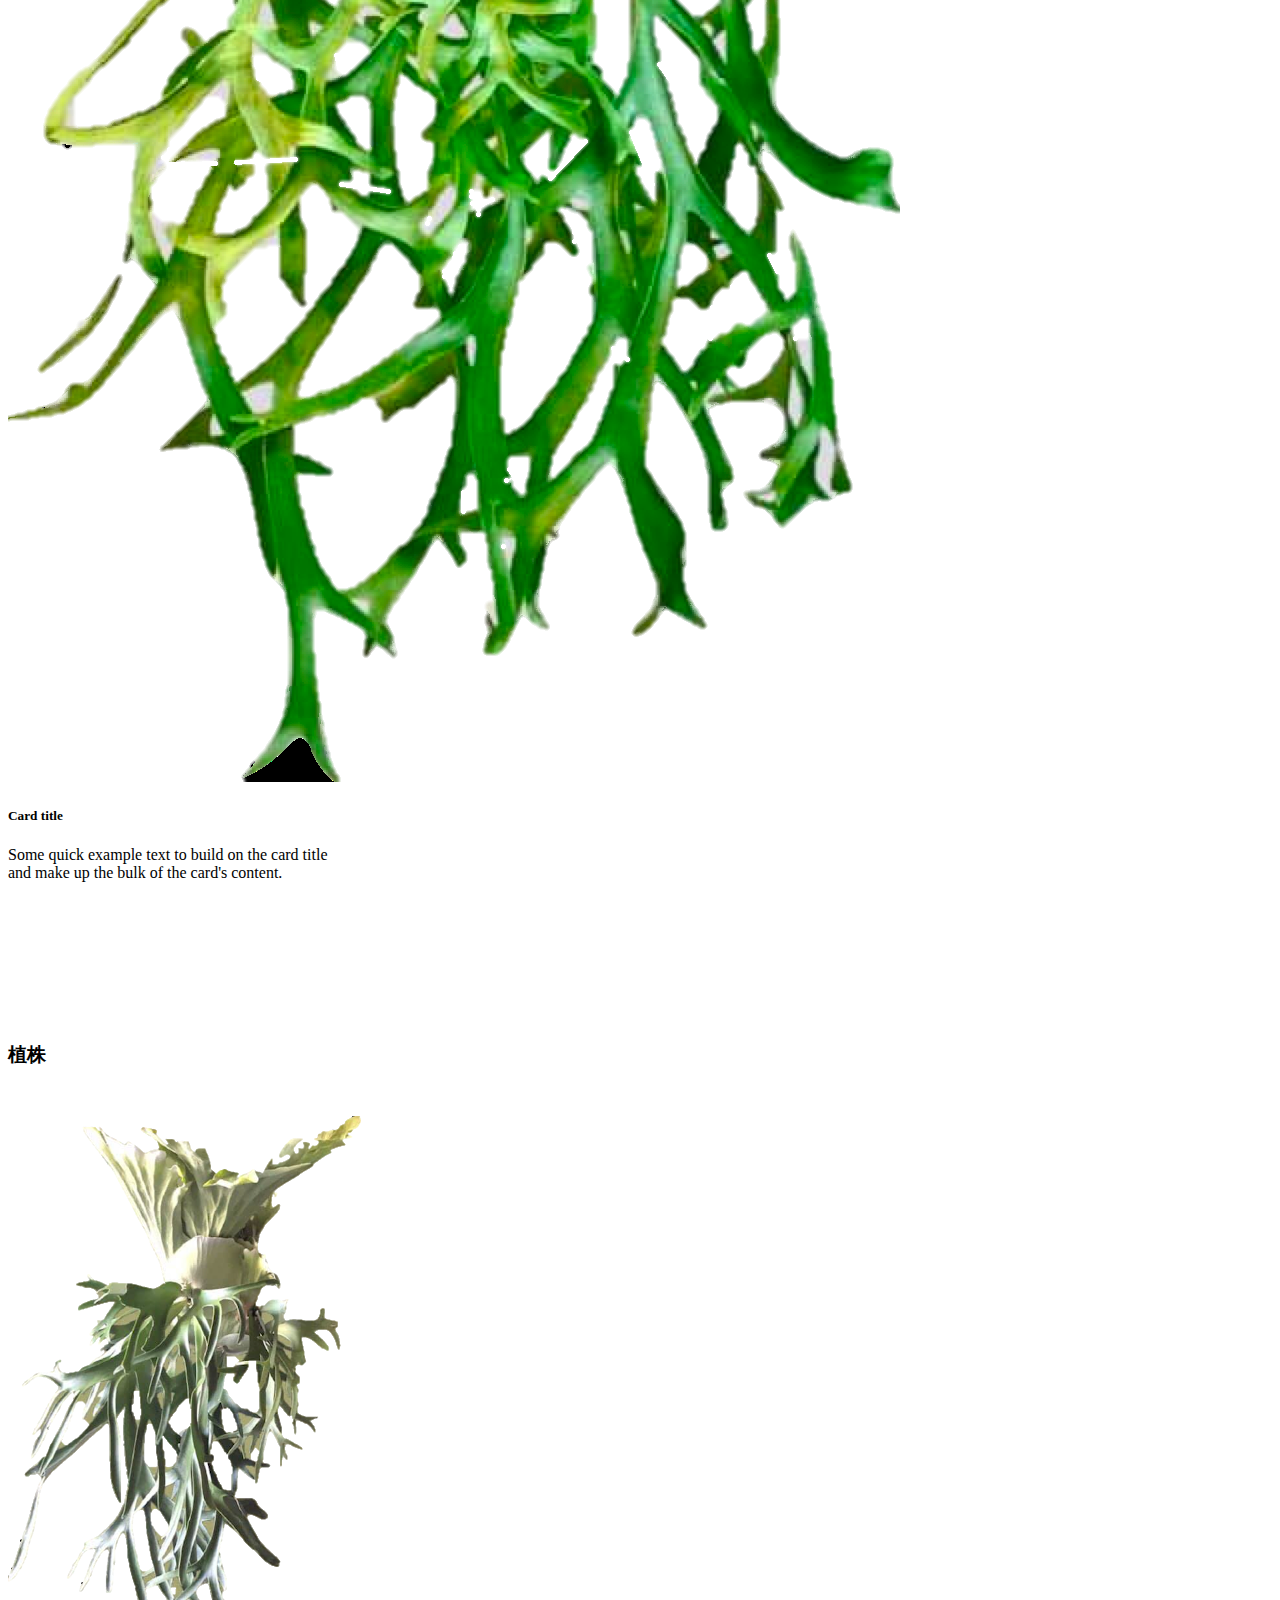
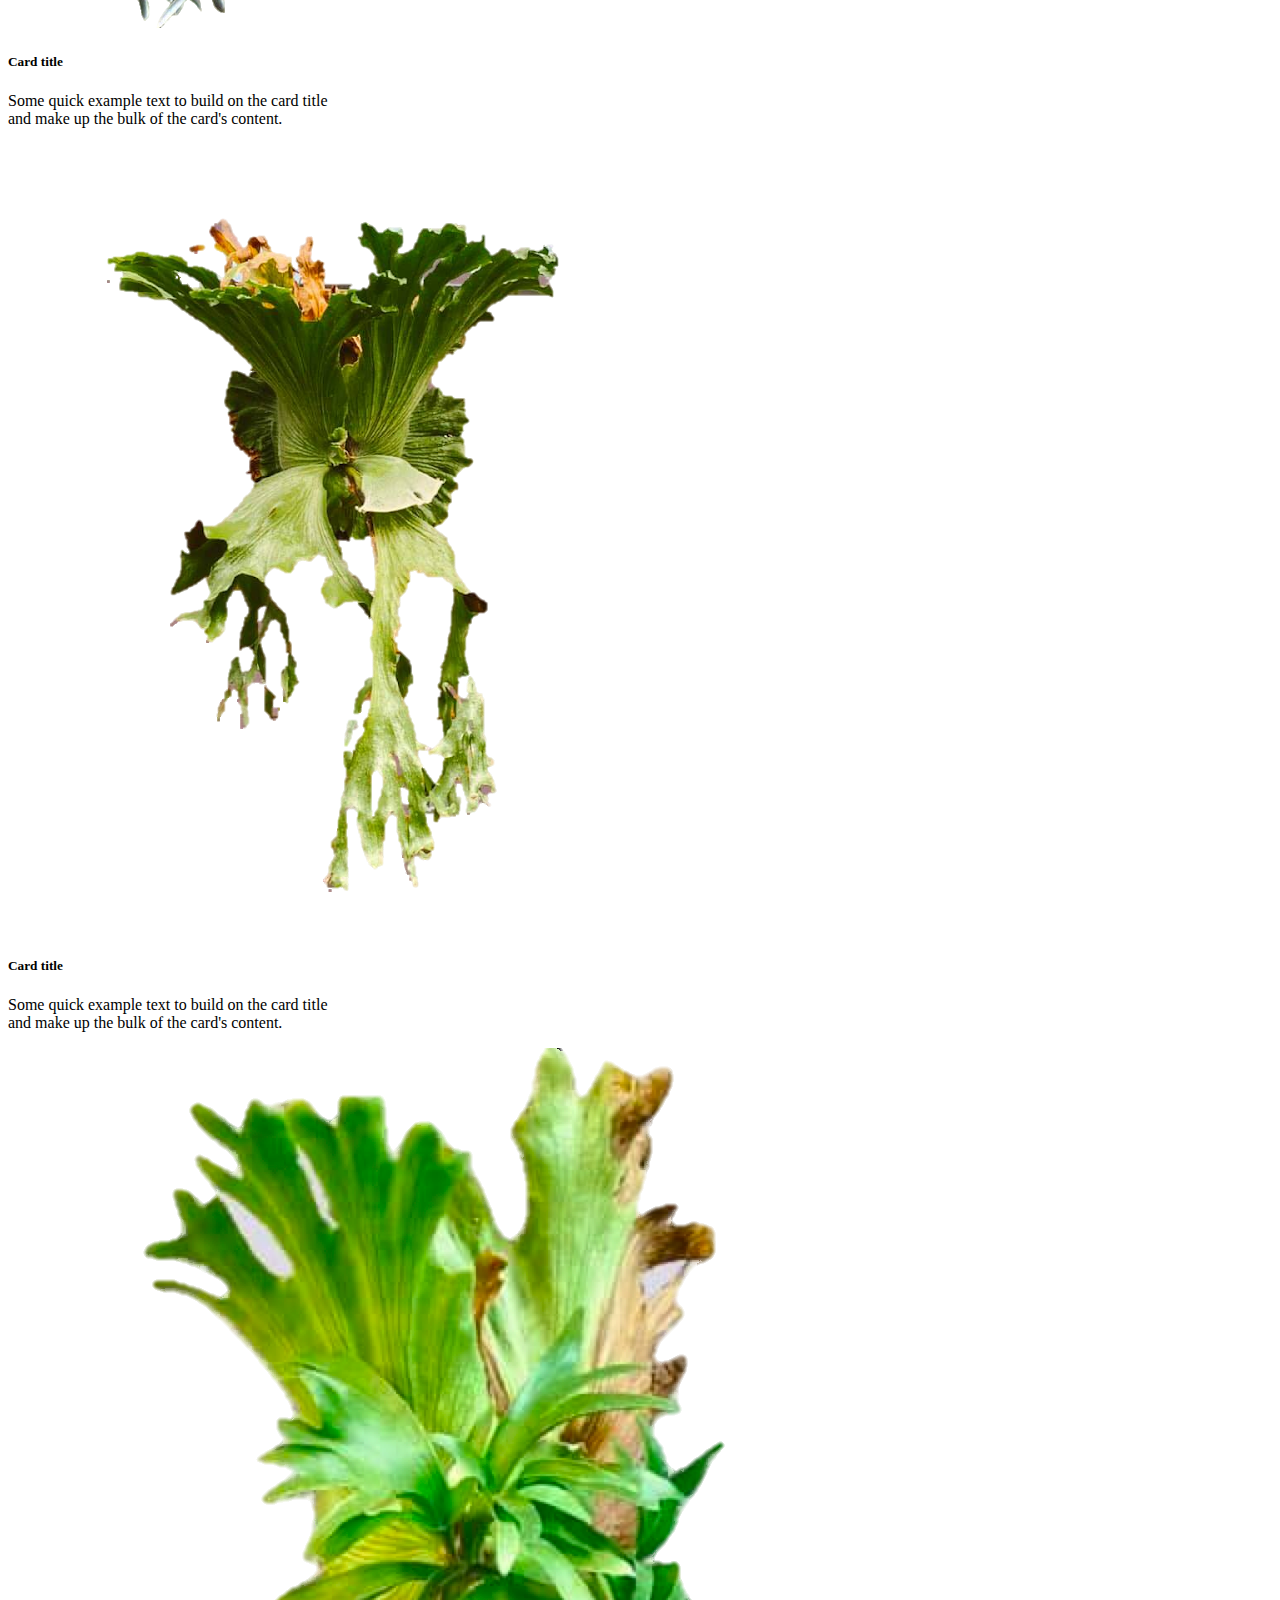
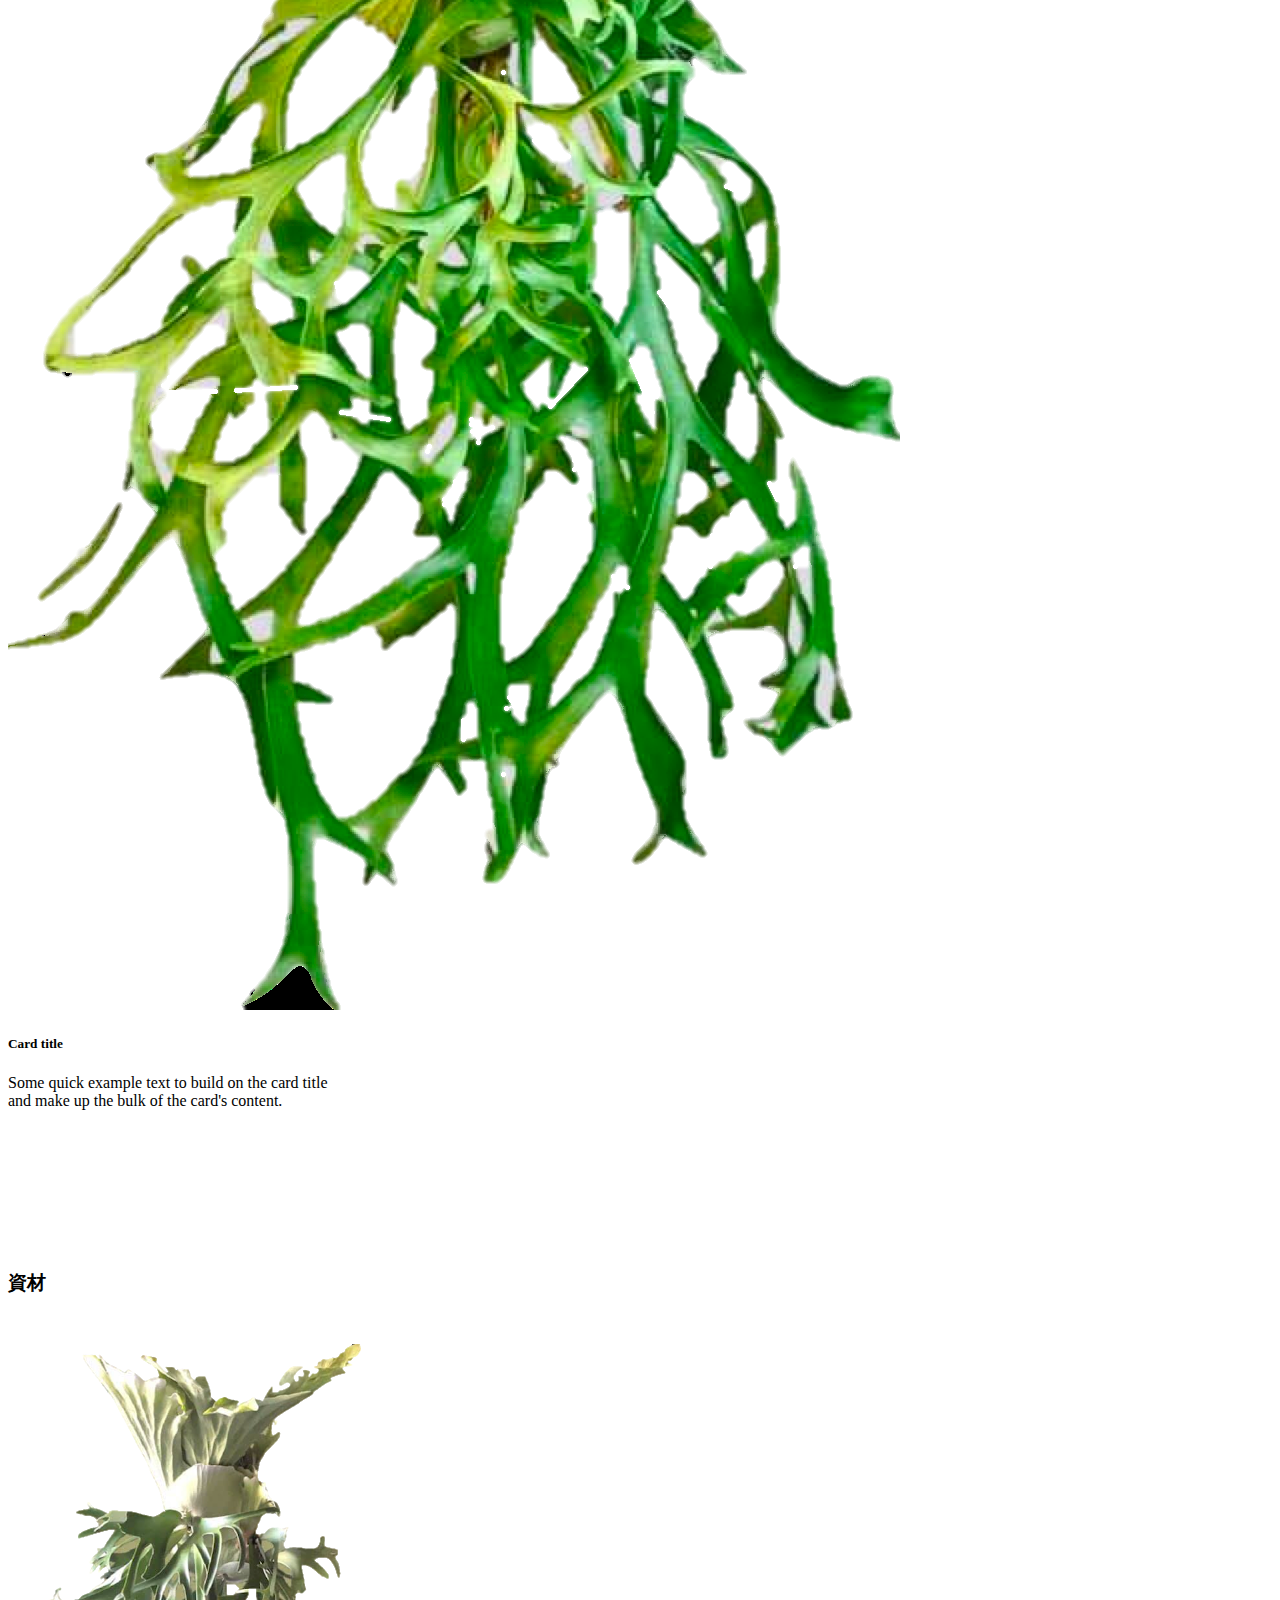
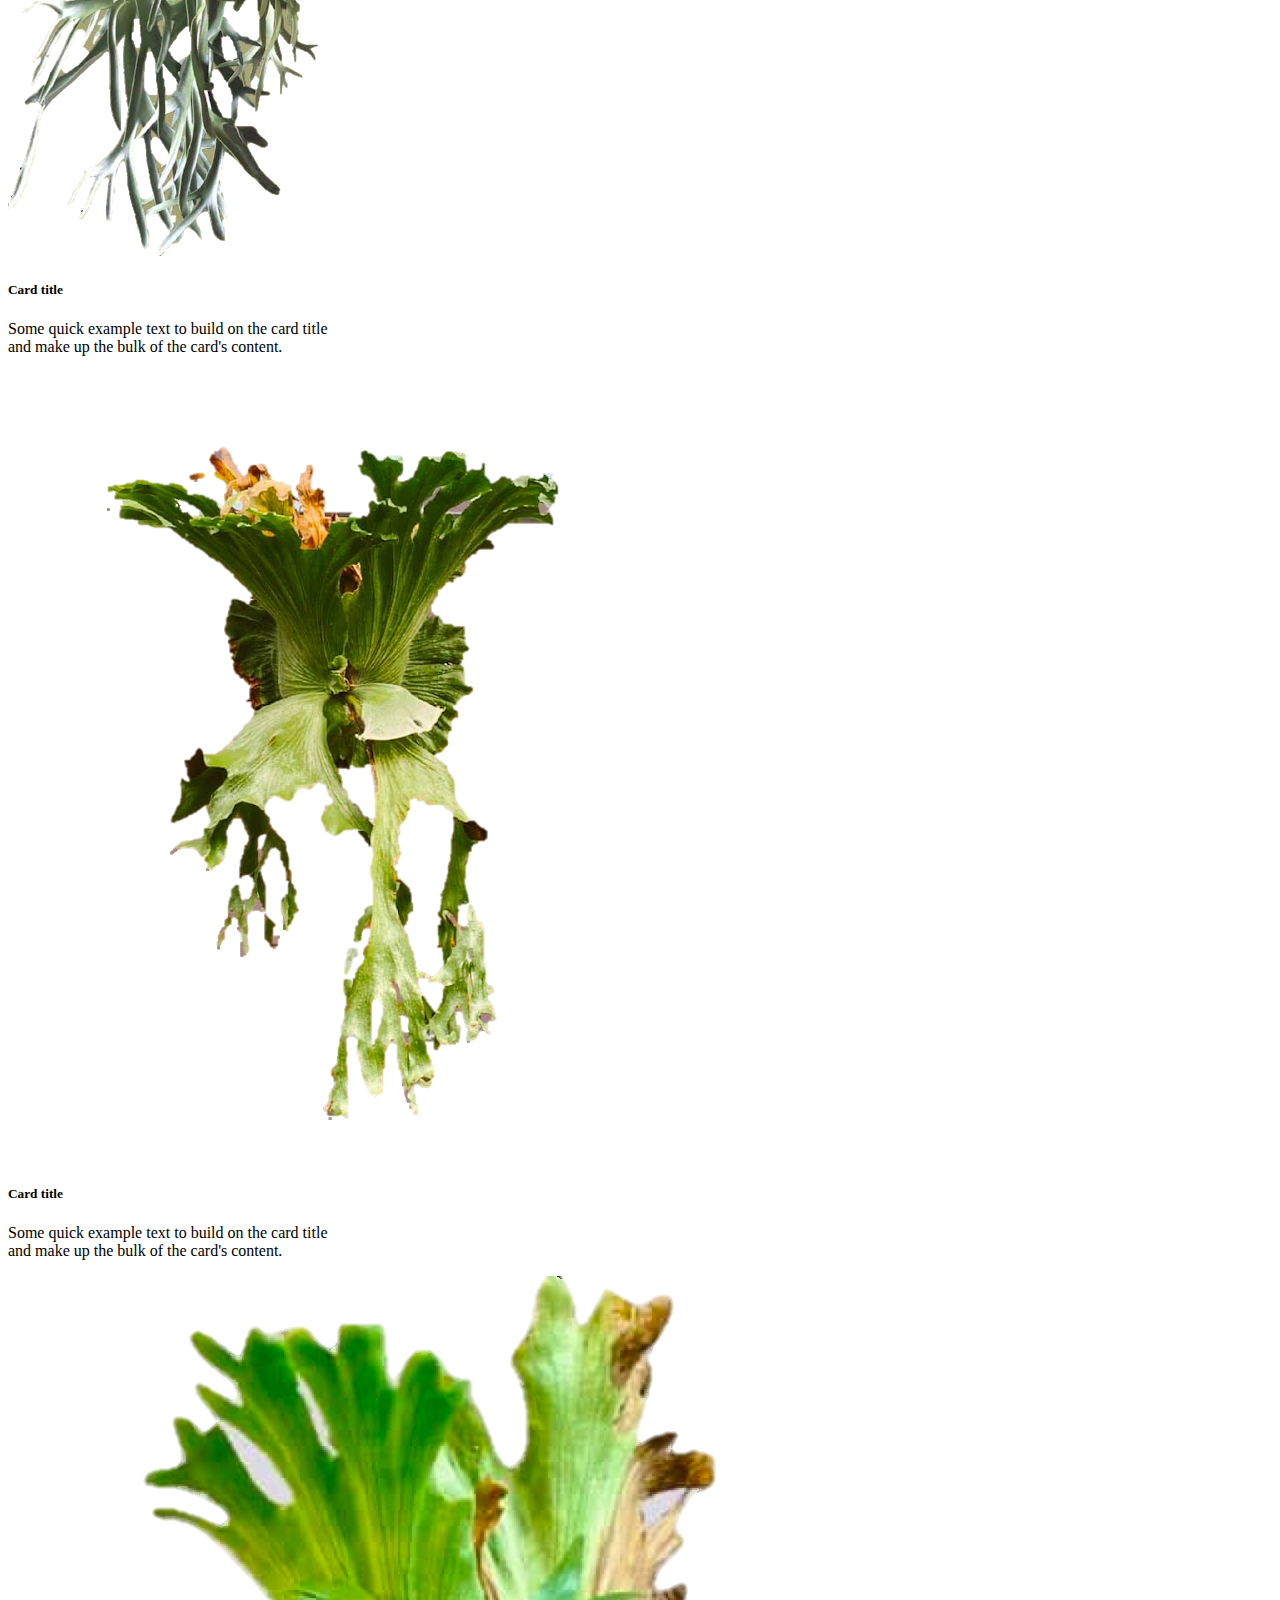
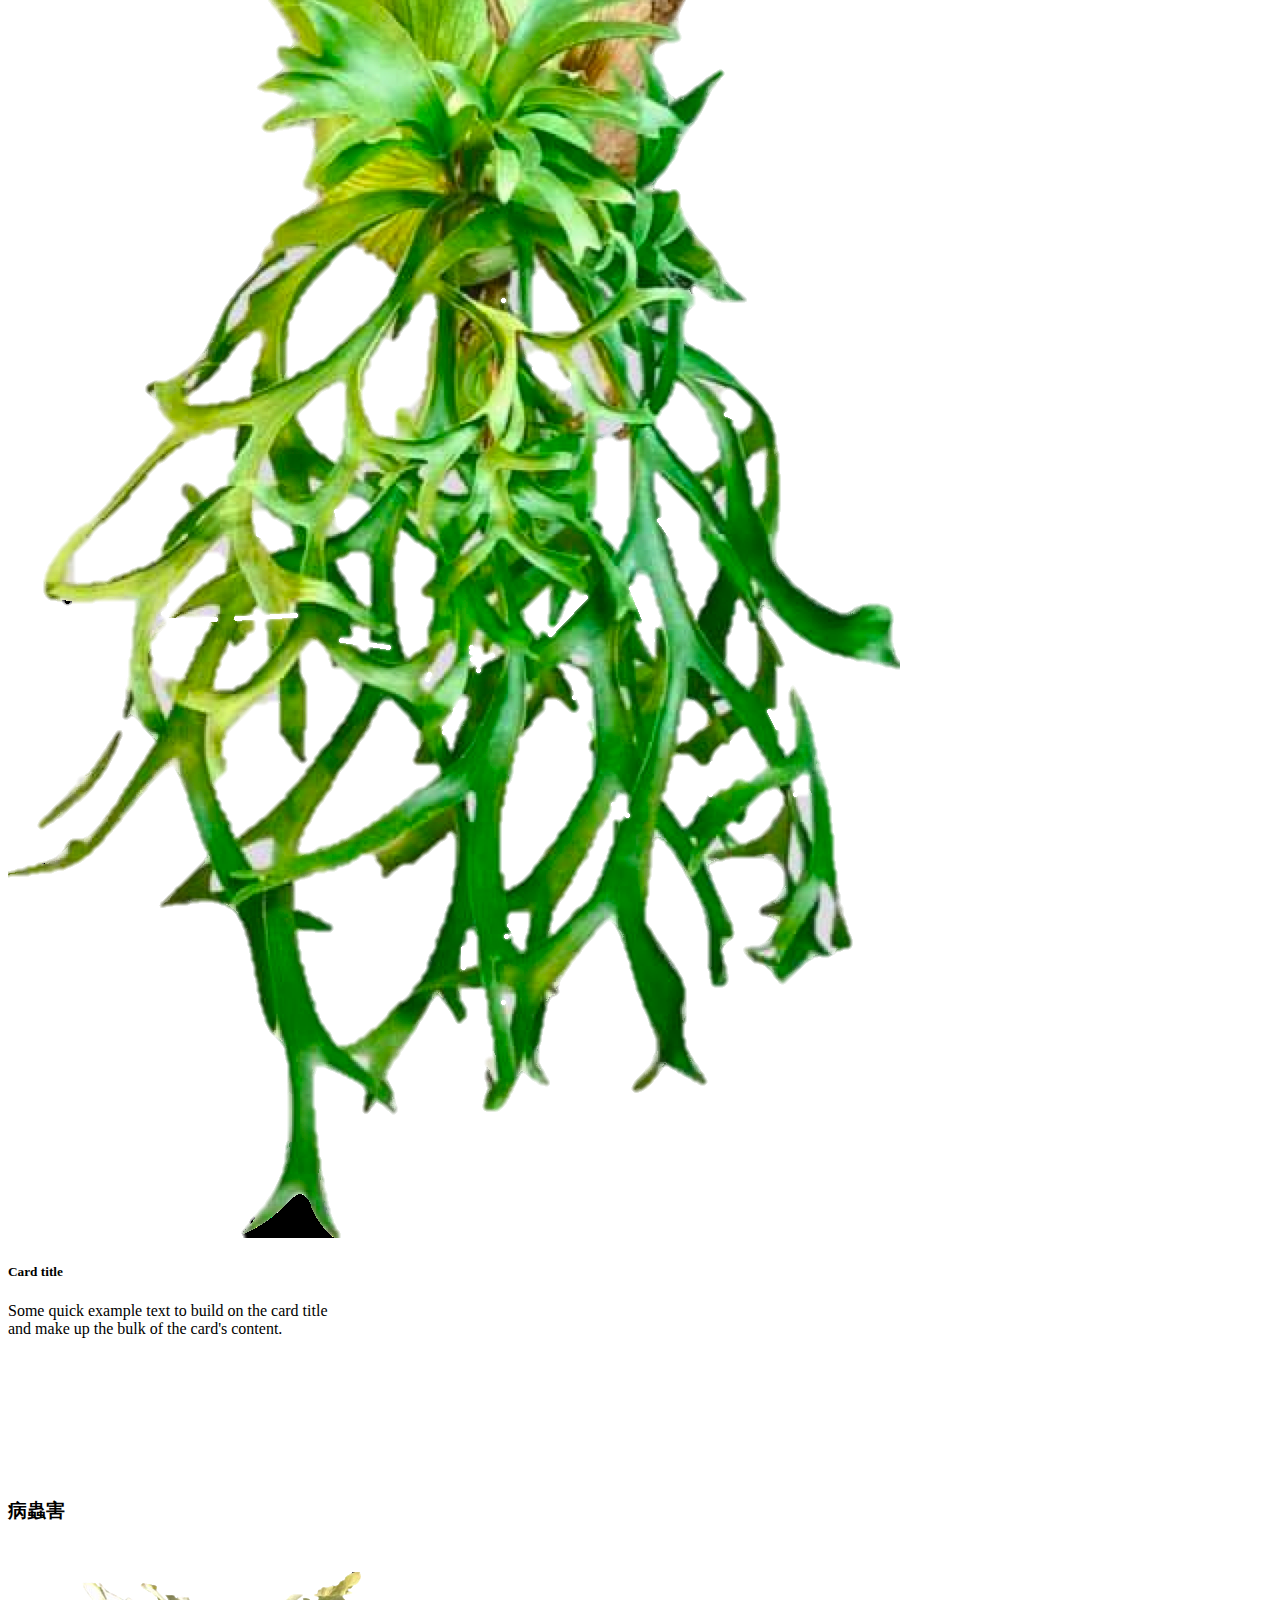
<file: 01.html>
<!DOCTYPE html>
<html lang="en">
<head>
    <meta charset="UTF-8">
    
    <title>Project bootstrap</title>
        <link rel="stylesheet" href="https://pro.fontawesome.com/releases/v5.10.0/css/all.css" integrity="sha384-AYmEC3Yw5cVb3ZcuHtOA93w35dYTsvhLPVnYs9eStHfGJvOvKxVfELGroGkvsg+p" crossorigin="anonymous"/>    

    <link href="https://cdn.jsdelivr.net/npm/bootstrap@5.0.0-beta3/dist/css/bootstrap.min.css" rel="stylesheet" integrity="sha384-eOJMYsd53ii+scO/bJGFsiCZc+5NDVN2yr8+0RDqr0Ql0h+rP48ckxlpbzKgwra6" crossorigin="anonymous">
    
    <link rel="stylesheet" href="01.css">
    <script src="https://cdn.jsdelivr.net/npm/bootstrap@5.0.0-beta3/dist/js/bootstrap.bundle.min.js" integrity="sha384-JEW9xMcG8R+pH31jmWH6WWP0WintQrMb4s7ZOdauHnUtxwoG2vI5DkLtS3qm9Ekf" crossorigin="anonymous"></script>

</head>
<body>
    <nav class="navbar navbar-expand-md navbar-light ">
        <div class="container-fluid">
         
          <button class="navbar-toggler" type="button" data-bs-toggle="collapse" data-bs-target="#navbarSupportedContent" aria-controls="navbarSupportedContent" aria-expanded="false" aria-label="Toggle navigation">
            <span class="navbar-toggler-icon"></span>
          </button>
          <div class="collapse navbar-collapse" id="navbarSupportedContent">
            <ul class="navbar-nav ml-auto mx-auto">

              <li class="nav-item">
                <a class="nav-link" href="#abouts">關於</a>
              </li>
              <li class="nav-item">
                <a class="nav-link" href="#plants">植株</a>
              </li>
              <li class="nav-item">
                <a class="nav-link" href="#material">資材</a>
              </li>
              <li class="nav-item">
                <a class="nav-link" href="#pestAndDisease">病蟲害</a>
              </li>
              <li class="nav-item dropdown">
                <a class="nav-link " href="#" id="navbarDropdown" role="button" data-bs-toggle="dropdown" aria-expanded="false">
                  交流
                </a>
                <ul class="dropdown-menu" aria-labelledby="navbarDropdown">
                  <li><a class="dropdown-item" href="#community">活動</a></li>
                  <li><a class="dropdown-item" href="#">社群</a></li>
      
                </ul>
              </li>
    
            </ul>

          </div>
        </div>
    </nav>
    <section id="logo">
        <div class="container-fluid">
          <div class="row">
            <img src="image/主視覺 - 複製.jpg" class="img"  alt="主視覺">
          </div>
        <div class="container">
          <div class="row ">
            <div class="col-3"></div>
            <div class="col-md-7" class="font-weight-bold">
              <br>
              <br>
              <h1>一個為養鹿人打造的鹿角蕨資訊站</h1>
            </div>
            <div class="col-2"></div>
          </div>
        </div>
      
        </div>

    </section>
    <section id="news">
     
          <div class="container">
              <div class="row">
                  <div class="col-12 ">
                      <h3>最新活動</h3>
                  </div>
              </div>
              <div class="row" >
                  <div class="col-sm-12 col-md-4 ">
                    <a href="01page.html">
                      <div class="card" style="width: 21rem;">
                          
                          <img src="image/p03.png" class="card-img-top" alt="...">
                          <div class="card-body">
                            <h5 class="card-title">發現新品種：蘇拉威西</h5>
                            <p class="card-text">Platycerium sp. (from Sulawesi)是來自蘇拉威西島中南部的神秘鹿角蕨原生種，到目前為止尚未被科學界命名登陸，它...到底是誰？</p>
                          
                          </div>
                        </div>
                    </a>    
                  </div>
                  <div class="col-sm-12 col-md-4 ">
                    <a href="01.html">
                      <div class="card" style="width: 21rem;">
                          
                          <img src="image/p02.png" class="card-img-top" alt="...">
                          <div class="card-body">
                            <h5 class="card-title">Card title</h5>
                            <p class="card-text">Some quick example text to build on the card title and make up the bulk of the card's content.</p>
                          
                          </div>
                        </div>
                    </a>    
                  </div>
                  <div class="col-sm-12 col-md-4 ">
                    <a href="01.html">
                      <div class="card" style="width: 21rem;">
                          
                          <img src="image/p01.png" class="card-img-top" alt="...">
                          <div class="card-body">
                            <h5 class="card-title">Card title</h5>
                            <p class="card-text">Some quick example text to build on the card title and make up the bulk of the card's content.</p>
                          
                          </div>
                        </div>
                    </a>    
                  </div>
              </div>
          </div>
      
    </section>

    <section id="abouts">
      <div class="container">
          <div class="row">
              <div class="col-12 ">
                  <h3>關於我們</h3>
              </div>
          </div>
          <div class=" mb-12" style="max-width: 95%;">
            <div class="row g-0">
              <div class="col-md-3">
                <img src="image/網站.webp" alt="website" style="max-width: 90%;">
              </div>
              <div class="col-md-9">
                <div class="card-body">
                  <br>
                  <br>
                  <br>
                  <br>
                  <br>
                  <h5 class="card-title">Name</h5>
                  <p class="card-text">This is a wider card with supporting text below as a natural lead-in to additional content. This content is a little bit longer.</p>
                  
                </div>
              </div>
            </div>
          </div>
          <div class=" mb-12" style="max-width: 95%;">
            <div class="row g-0">
              <div class="col-md-3">
                <img src="image/燈泡.webp" alt="lightbulb" style="max-width: 90%;">
              </div>
              <div class="col-md-9">
                <div class="card-body">
                  <br>
                  <br>
                  <br>
                  <br>
                  <br>
                  <h5 class="card-title">Name</h5>
                  <p class="card-text">This is a wider card with supporting text below as a natural lead-in to additional content. This content is a little bit longer.</p>
                  
                </div>
              </div>
            </div>
          </div>
      </div>
    </section>

    <section id="plants">
      <div class="container">
          <div class="row">
              <div class="col-12 ">
                  <h3>植株</h3>
              </div>
          </div>
          <div class="row" >
              <div class="col-sm-12 col-md-4 ">
                <a href="01.html">
                  <div class="card" style="width: 21rem;">
                      
                      <img src="image/p03.png" class="card-img-top" alt="...">
                      <div class="card-body">
                        <h5 class="card-title">Card title</h5>
                        <p class="card-text">Some quick example text to build on the card title and make up the bulk of the card's content.</p>
                      
                      </div>
                    </div>
                </a>    
              </div>
              <div class="col-sm-12 col-md-4 ">
                <a href="01.html">
                  <div class="card" style="width: 21rem;">
                      
                      <img src="image/p02.png" class="card-img-top" alt="...">
                      <div class="card-body">
                        <h5 class="card-title">Card title</h5>
                        <p class="card-text">Some quick example text to build on the card title and make up the bulk of the card's content.</p>
                      
                      </div>
                    </div>
                </a>    
              </div>
              <div class="col-sm-12 col-md-4 ">
                <a href="01.html">
                  <div class="card" style="width: 21rem;">
                      
                      <img src="image/p01.png" class="card-img-top" alt="...">
                      <div class="card-body">
                        <h5 class="card-title">Card title</h5>
                        <p class="card-text">Some quick example text to build on the card title and make up the bulk of the card's content.</p>
                      
                      </div>
                    </div>
                </a>    
              </div>
          </div>
      </div>
    </section>
    <section id="plants">
      <div class="container">
          <div class="row">
              <div class="col-12 ">
                  <h3>植株</h3>
              </div>
          </div>
          <div class="row" >
              <div class="col-sm-12 col-md-4 ">
                <a href="01.html">
                  <div class="card" style="width: 21rem;">
                      
                      <img src="image/p03.png" class="card-img-top" alt="...">
                      <div class="card-body">
                        <h5 class="card-title">Card title</h5>
                        <p class="card-text">Some quick example text to build on the card title and make up the bulk of the card's content.</p>
                      
                      </div>
                    </div>
                </a>    
              </div>
              <div class="col-sm-12 col-md-4 ">
                <a href="01.html">
                  <div class="card" style="width: 21rem;">
                      
                      <img src="image/p02.png" class="card-img-top" alt="...">
                      <div class="card-body">
                        <h5 class="card-title">Card title</h5>
                        <p class="card-text">Some quick example text to build on the card title and make up the bulk of the card's content.</p>
                      
                      </div>
                    </div>
                </a>    
              </div>
              <div class="col-sm-12 col-md-4 ">
                <a href="01.html">
                  <div class="card" style="width: 21rem;">
                      
                      <img src="image/p01.png" class="card-img-top" alt="...">
                      <div class="card-body">
                        <h5 class="card-title">Card title</h5>
                        <p class="card-text">Some quick example text to build on the card title and make up the bulk of the card's content.</p>
                      
                      </div>
                    </div>
                </a>    
              </div>
          </div>
      </div>
    </section>

    <section id="material">
      <div class="container">
          <div class="row">
              <div class="col-12 ">
                  <h3>資材</h3>
              </div>
          </div>
          <div class="row" >
              <div class="col-sm-12 col-md-4 ">
                <a href="01.html">
                  <div class="card" style="width: 21rem;">
                      
                      <img src="image/p03.png" class="card-img-top" alt="...">
                      <div class="card-body">
                        <h5 class="card-title">Card title</h5>
                        <p class="card-text">Some quick example text to build on the card title and make up the bulk of the card's content.</p>
                      
                      </div>
                    </div>
                </a>    
              </div>
              <div class="col-sm-12 col-md-4 ">
                <a href="01.html">
                  <div class="card" style="width: 21rem;">
                      
                      <img src="image/p02.png" class="card-img-top" alt="...">
                      <div class="card-body">
                        <h5 class="card-title">Card title</h5>
                        <p class="card-text">Some quick example text to build on the card title and make up the bulk of the card's content.</p>
                      
                      </div>
                    </div>
                </a>    
              </div>
              <div class="col-sm-12 col-md-4 ">
                <a href="01.html">
                  <div class="card" style="width: 21rem;">
                      
                      <img src="image/p01.png" class="card-img-top" alt="...">
                      <div class="card-body">
                        <h5 class="card-title">Card title</h5>
                        <p class="card-text">Some quick example text to build on the card title and make up the bulk of the card's content.</p>
                      
                      </div>
                    </div>
                </a>    
              </div>
          </div>
      </div>
    </section>
    <section id="pestAndDisease">
      <div class="container">
          <div class="row">
              <div class="col-12 ">
                  <h3>病蟲害</h3>
              </div>
          </div>
          <div class="row" >
              <div class="col-sm-12 col-md-4 ">
                <a href="01.html">
                  <div class="card" style="width: 21rem;">
                      
                      <img src="image/p03.png" class="card-img-top" alt="...">
                      <div class="card-body">
                        <h5 class="card-title">Card title</h5>
                        <p class="card-text">Some quick example text to build on the card title and make up the bulk of the card's content.</p>
                      
                      </div>
                    </div>
                </a>    
              </div>
              <div class="col-sm-12 col-md-4 ">
                <a href="01.html">
                  <div class="card" style="width: 21rem;">
                      
                      <img src="image/p02.png" class="card-img-top" alt="...">
                      <div class="card-body">
                        <h5 class="card-title">Card title</h5>
                        <p class="card-text">Some quick example text to build on the card title and make up the bulk of the card's content.</p>
                      
                      </div>
                    </div>
                </a>    
              </div>
              <div class="col-sm-12 col-md-4 ">
                <a href="01.html">
                  <div class="card" style="width: 21rem;">
                      
                      <img src="image/p01.png" class="card-img-top" alt="...">
                      <div class="card-body">
                        <h5 class="card-title">Card title</h5>
                        <p class="card-text">Some quick example text to build on the card title and make up the bulk of the card's content.</p>
                      
                      </div>
                    </div>
                </a>    
              </div>
          </div>
      </div>
    </section>
    
    <section id="community">
      <div class="container">
          <div class="row">
              <div class="col-12 ">
                  <h3>交流</h3>
              </div>
          </div>
          <div class="row" >
              <div class="col-sm-12 col-md-4 ">
                <a href="01.html">
                  <div class="card" style="width: 21rem;">
                      
                      <img src="image/p03.png" class="card-img-top" alt="...">
                      <div class="card-body">
                        <h5 class="card-title">Card title</h5>
                        <p class="card-text">Some quick example text to build on the card title and make up the bulk of the card's content.</p>
                      
                      </div>
                    </div>
                </a>    
              </div>
              <div class="col-sm-12 col-md-4 ">
                <a href="01.html">
                  <div class="card" style="width: 21rem;">
                      
                      <img src="image/p02.png" class="card-img-top" alt="...">
                      <div class="card-body">
                        <h5 class="card-title">Card title</h5>
                        <p class="card-text">Some quick example text to build on the card title and make up the bulk of the card's content.</p>
                      
                      </div>
                    </div>
                </a>    
              </div>
              <div class="col-sm-12 col-md-4 ">
                <a href="01.html">
                  <div class="card" style="width: 21rem;">
                      
                      <img src="image/p01.png" class="card-img-top" alt="...">
                      <div class="card-body">
                        <h5 class="card-title">Card title</h5>
                        <p class="card-text">Some quick example text to build on the card title and make up the bulk of the card's content.</p>
                      
                      </div>
                    </div>
                </a>    
              </div>
          </div>
      </div>
    </section>

    <footer>
      <div class="copyright container-fluid">
        <div class="copyright-wrapper">
          <div class="copyright-content">© 2021 鹿角秘境  </div>
          <div class="not-copyright-content">
       
            <span class="back-to-top fa fa-eject"><a href="#">Back To Top</a></span>
          </div>
        </div>
      </div>
    </footer>

</body>
</html>
</file>
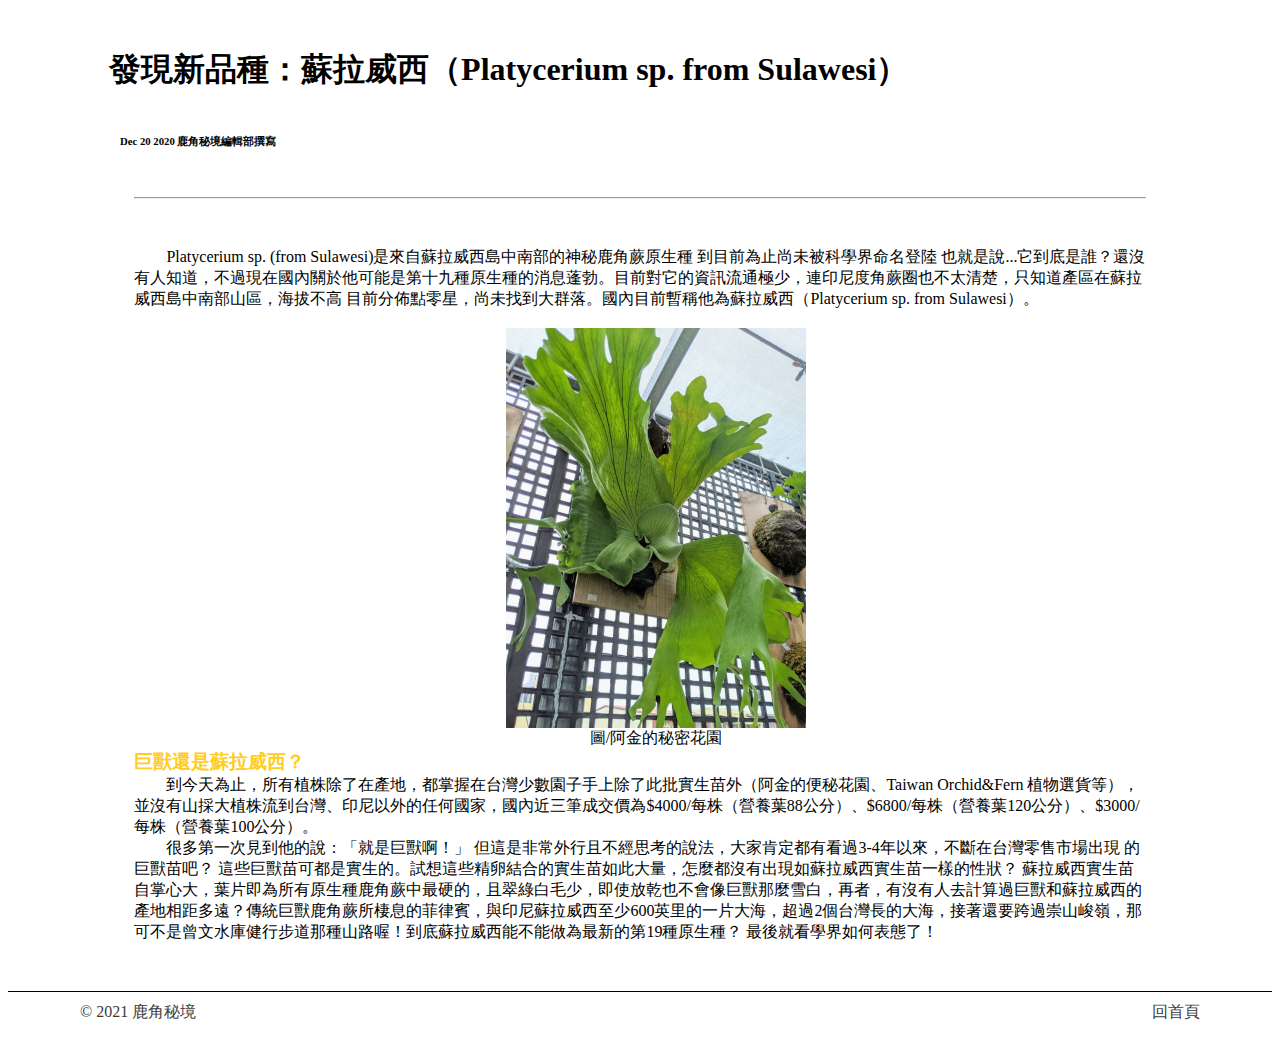
<file: 01page.html>
<!DOCTYPE html>
<html lang="en">
<head>
    <meta charset="UTF-8">
    <meta http-equiv="X-UA-Compatible" content="IE=edge">
    <meta name="viewport" content="width=device-width, initial-scale=1.0">
    <title>Document</title>
    <link href="https://cdn.jsdelivr.net/npm/bootstrap@5.0.0-beta3/dist/css/bootstrap.min.css" rel="stylesheet" integrity="sha384-eOJMYsd53ii+scO/bJGFsiCZc+5NDVN2yr8+0RDqr0Ql0h+rP48ckxlpbzKgwra6" crossorigin="anonymous">
    
  
    <script src="https://cdn.jsdelivr.net/npm/bootstrap@5.0.0-beta3/dist/js/bootstrap.bundle.min.js" integrity="sha384-JEW9xMcG8R+pH31jmWH6WWP0WintQrMb4s7ZOdauHnUtxwoG2vI5DkLtS3qm9Ekf" crossorigin="anonymous"></script>
    <style>
        .container{
            margin: 3rem auto;
        }
        p, h3, hr{
            margin: 0 10%;
        }
        h1{
            margin: 0 8%;
        }

        h6{
            margin-left: 7rem;
        }
        p{
            text-indent: 2em;
        }
        h3{
            color: #FFCC22;
        }
        /* footer */

        .copyright {
            border-top: solid 1px;
        }


        .copyright .copyright-wrapper {
            width: 1200px;
            min-height: 40px;
            margin: 0 auto;
            max-width: 100%;
        }

        .copyright .copyright-content {
            color: #3c3c3c;
            float: left;
            line-height: 40px;
            padding-left: 40px;
        }

        .copyright .not-copyright-content {
            float: right;
        }


        .copyright .back-to-top {
            color: #3c3c3c;
            padding-right: 40px;
            padding-left: 10px;
            float: none;
            line-height: 40px;
            vertical-align: bottom;
        }

        .copyright .back-to-top a {
            color: #3c3c3c;
            padding-left: 10px;
            font-weight: 500;
        }
        a{
            text-decoration: none;
        }
    </style>
</head>
<body>
    
    <!-- 標題 -->
    <div class="container">   

        <h1>發現新品種：蘇拉威西（Platycerium sp. from Sulawesi）</h1>
        <br>
        
        <h6 >Dec 20 2020 鹿角秘境編輯部撰寫</h6>
        
    </div>

 
    <hr>
 
    <!--內文-->
    <div class="container">
        <p >
            Platycerium sp. (from Sulawesi)是來自蘇拉威西島中南部的神秘鹿角蕨原生種 到目前為止尚未被科學界命名登陸 也就是說...它到底是誰？還沒有人知道，不過現在國內關於他可能是第十九種原生種的消息蓬勃。目前對它的資訊流通極少，連印尼度角蕨圈也不太清楚，只知道產區在蘇拉威西島中南部山區，海拔不高 目前分佈點零星，尚未找到大群落。國內目前暫稱他為蘇拉威西（Platycerium sp. from Sulawesi）。
        </p>
        <br>
        <p align=center>
            <img src="image/蘇拉威西.jpg" align="center" width="300％" height="300%">
        <br>
        <p align=center>圖/阿金的秘密花園<p>
        
        <h3>巨獸還是蘇拉威西？</h3>
        
        <p>
            到今天為止，所有植株除了在產地，都掌握在台灣少數園子手上除了此批實生苗外（阿金的便秘花園、Taiwan Orchid&Fern 植物選貨等），並沒有山採大植株流到台灣、印尼以外的任何國家，國內近三筆成交價為$4000/每株（營養葉88公分）、$6800/每株（營養葉120公分）、$3000/每株（營養葉100公分）。
        </p>

        <p>    
            很多第一次見到他的說：「就是巨獸啊！」 但這是非常外行且不經思考的說法，大家肯定都有看過3-4年以來，不斷在台灣零售市場出現  的巨獸苗吧？ 這些巨獸苗可都是實生的。試想這些精卵結合的實生苗如此大量，怎麼都沒有出現如蘇拉威西實生苗一樣的性狀？
            蘇拉威西實生苗自掌心大，葉片即為所有原生種鹿角蕨中最硬的，且翠綠白毛少，即使放乾也不會像巨獸那麼雪白，再者，有沒有人去計算過巨獸和蘇拉威西的產地相距多遠？傳統巨獸鹿角蕨所棲息的菲律賓，與印尼蘇拉威西至少600英里的一片大海，超過2個台灣長的大海，接著還要跨過崇山峻嶺，那可不是曾文水庫健行步道那種山路喔！到底蘇拉威西能不能做為最新的第19種原生種？ 最後就看學界如何表態了！
        </p>
    </div>
    
    <footer>
        <div class="copyright container-fluid">
          <div class="copyright-wrapper">
            <div class="copyright-content">© 2021 鹿角秘境  </div>
            <div class="not-copyright-content">
         
              <span class="back-to-top fa fa-eject"><a href="01.html">回首頁</a></span>
            </div>
          </div>
        </div>
      </footer>
  
    

</body>

</html>
</file>
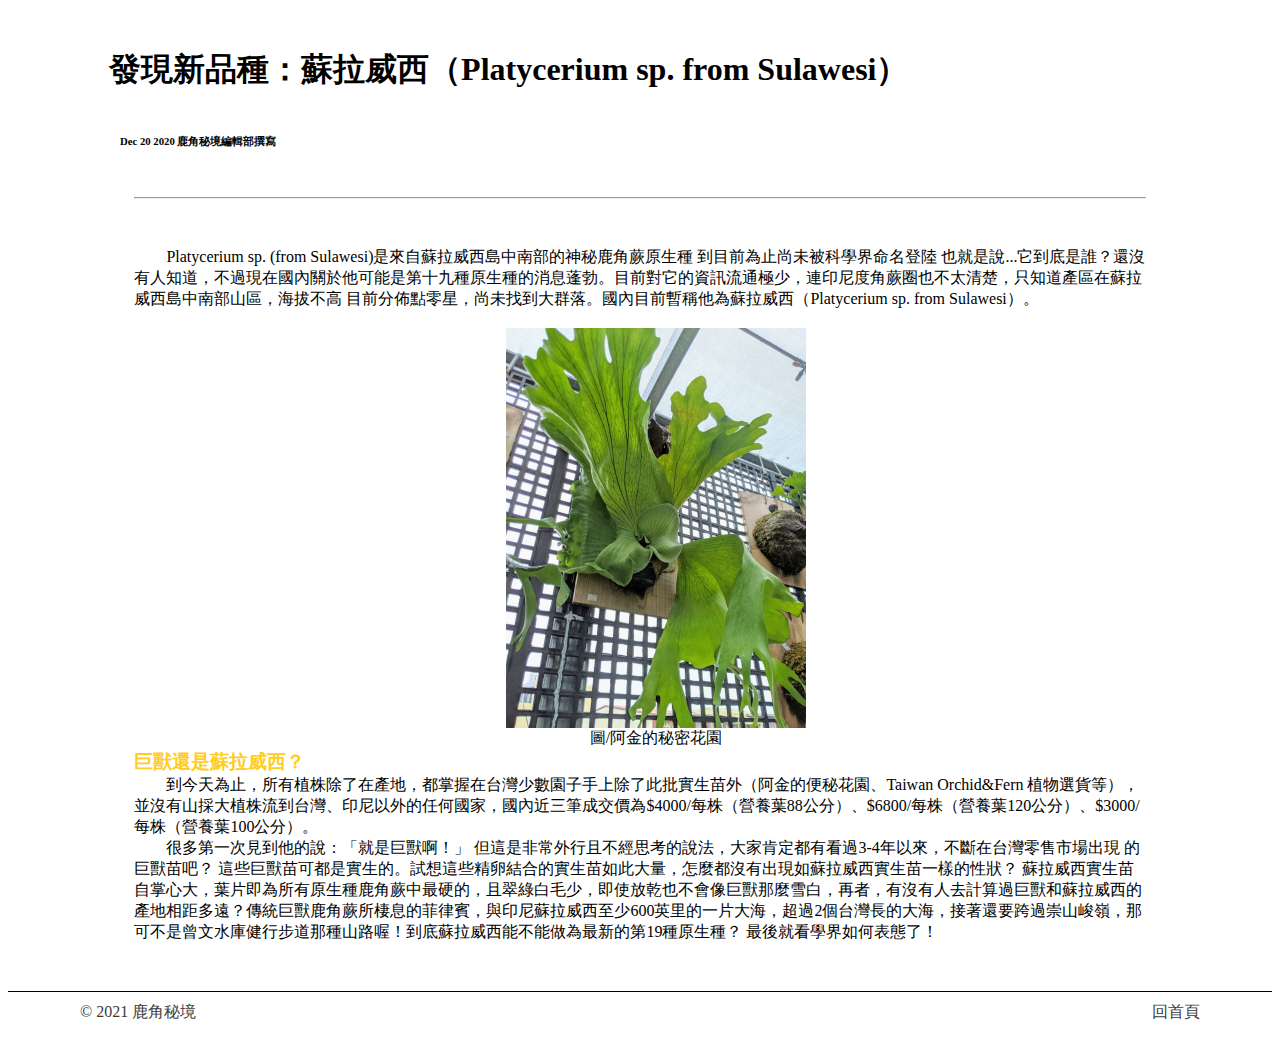
<file: page.html>
<!DOCTYPE html>
<html lang="en">
<head>
    <meta charset="UTF-8">
    <meta http-equiv="X-UA-Compatible" content="IE=edge">
    <meta name="viewport" content="width=device-width, initial-scale=1.0">
    <title>Document</title>
    <link href="https://cdn.jsdelivr.net/npm/bootstrap@5.0.0-beta3/dist/css/bootstrap.min.css" rel="stylesheet" integrity="sha384-eOJMYsd53ii+scO/bJGFsiCZc+5NDVN2yr8+0RDqr0Ql0h+rP48ckxlpbzKgwra6" crossorigin="anonymous">
    
  
    <script src="https://cdn.jsdelivr.net/npm/bootstrap@5.0.0-beta3/dist/js/bootstrap.bundle.min.js" integrity="sha384-JEW9xMcG8R+pH31jmWH6WWP0WintQrMb4s7ZOdauHnUtxwoG2vI5DkLtS3qm9Ekf" crossorigin="anonymous"></script>
    <style>
        .container{
            margin: 3rem auto;
        }
        p, h3, hr{
            margin: 0 10%;
        }
        h1{
            margin: 0 8%;
        }

        h6{
            margin-left: 7rem;
        }
        p{
            text-indent: 2em;
        }
        h3{
            color: #FFCC22;
        }
        /* footer */

        .copyright {
            border-top: solid 1px;
        }


        .copyright .copyright-wrapper {
            width: 1200px;
            min-height: 40px;
            margin: 0 auto;
            max-width: 100%;
        }

        .copyright .copyright-content {
            color: #3c3c3c;
            float: left;
            line-height: 40px;
            padding-left: 40px;
        }

        .copyright .not-copyright-content {
            float: right;
        }


        .copyright .back-to-top {
            color: #3c3c3c;
            padding-right: 40px;
            padding-left: 10px;
            float: none;
            line-height: 40px;
            vertical-align: bottom;
        }

        .copyright .back-to-top a {
            color: #3c3c3c;
            padding-left: 10px;
            font-weight: 500;
        }
        a{
            text-decoration: none;
        }
    </style>
</head>
<body>
    
    <!-- 標題 -->
    <div class="container">   

        <h1>發現新品種：蘇拉威西（Platycerium sp. from Sulawesi）</h1>
        <br>
        
        <h6 >Dec 20 2020 鹿角秘境編輯部撰寫</h6>
        
    </div>

 
    <hr>
 
    <!--內文-->
    <div class="container">
        <p >
            Platycerium sp. (from Sulawesi)是來自蘇拉威西島中南部的神秘鹿角蕨原生種 到目前為止尚未被科學界命名登陸 也就是說...它到底是誰？還沒有人知道，不過現在國內關於他可能是第十九種原生種的消息蓬勃。目前對它的資訊流通極少，連印尼度角蕨圈也不太清楚，只知道產區在蘇拉威西島中南部山區，海拔不高 目前分佈點零星，尚未找到大群落。國內目前暫稱他為蘇拉威西（Platycerium sp. from Sulawesi）。
        </p>
        <br>
        <p align=center>
            <img src="image/蘇拉威西.jpg" align="center" width="300％" height="300%">
        <br>
        <p align=center>圖/阿金的秘密花園<p>
        
        <h3>巨獸還是蘇拉威西？</h3>
        
        <p>
            到今天為止，所有植株除了在產地，都掌握在台灣少數園子手上除了此批實生苗外（阿金的便秘花園、Taiwan Orchid&Fern 植物選貨等），並沒有山採大植株流到台灣、印尼以外的任何國家，國內近三筆成交價為$4000/每株（營養葉88公分）、$6800/每株（營養葉120公分）、$3000/每株（營養葉100公分）。
        </p>

        <p>    
            很多第一次見到他的說：「就是巨獸啊！」 但這是非常外行且不經思考的說法，大家肯定都有看過3-4年以來，不斷在台灣零售市場出現  的巨獸苗吧？ 這些巨獸苗可都是實生的。試想這些精卵結合的實生苗如此大量，怎麼都沒有出現如蘇拉威西實生苗一樣的性狀？
            蘇拉威西實生苗自掌心大，葉片即為所有原生種鹿角蕨中最硬的，且翠綠白毛少，即使放乾也不會像巨獸那麼雪白，再者，有沒有人去計算過巨獸和蘇拉威西的產地相距多遠？傳統巨獸鹿角蕨所棲息的菲律賓，與印尼蘇拉威西至少600英里的一片大海，超過2個台灣長的大海，接著還要跨過崇山峻嶺，那可不是曾文水庫健行步道那種山路喔！到底蘇拉威西能不能做為最新的第19種原生種？ 最後就看學界如何表態了！
        </p>
    </div>
    
    <footer>
        <div class="copyright container-fluid">
          <div class="copyright-wrapper">
            <div class="copyright-content">© 2021 鹿角秘境  </div>
            <div class="not-copyright-content">
         
              <span class="back-to-top fa fa-eject"><a href="index.html">回首頁</a></span>
            </div>
          </div>
        </div>
      </footer>
  
    

</body>

</html>
</file>
<file: 01.css>
a{
    text-decoration: none;
}

.container a {
    color: black;
    
}


 .container{
    margin-bottom: 10rem;
}

h3{
    margin: 3rem 0;
}

/* nav */
nav{
    margin-top: 2em;
    margin-bottom: 2em;
}


nav ul .nav-item{
    font-size: 1.5em;
    font-weight: 600;
    padding: 0 .6em;
    margin: 0 .3em;
    border-radius: 55px;
}



nav ul .nav-item:hover{
    background-color: #bbb;
    transition: 0.6s;
}



nav ul .nav-item:active {
    box-shadow: none;
}

@media (max-width:768px) {
    nav ul .nav-item:hover{
        background-color: #fff;
        transition: 0.6s
    }
}



/* logo */

#logo h1{
    font-weight: 500;
    justify-content: center;
}

#logo img{
    width: 100%;
}


/* news */
#news  {
    

}

.box-content{
    padding: 20px;
    border: 1px;
    box-shadow: 0 3px 9px;
}

/* footer */

.copyright {
    border-top: solid 1px;
}


.copyright .copyright-wrapper {
    width: 1200px;
    min-height: 40px;
    margin: 0 auto;
    max-width: 100%;
}

.copyright .copyright-content {
    color: #3c3c3c;
    float: left;
    line-height: 40px;
    padding-left: 40px;
}

.copyright .not-copyright-content {
    float: right;
}


.copyright .back-to-top {
    color: #3c3c3c;
    padding-right: 40px;
    padding-left: 10px;
    float: none;
    line-height: 40px;
    vertical-align: bottom;
}

.copyright .back-to-top a {
    color: #3c3c3c;
    padding-left: 10px;
    font-weight: 500;
}
</file>
